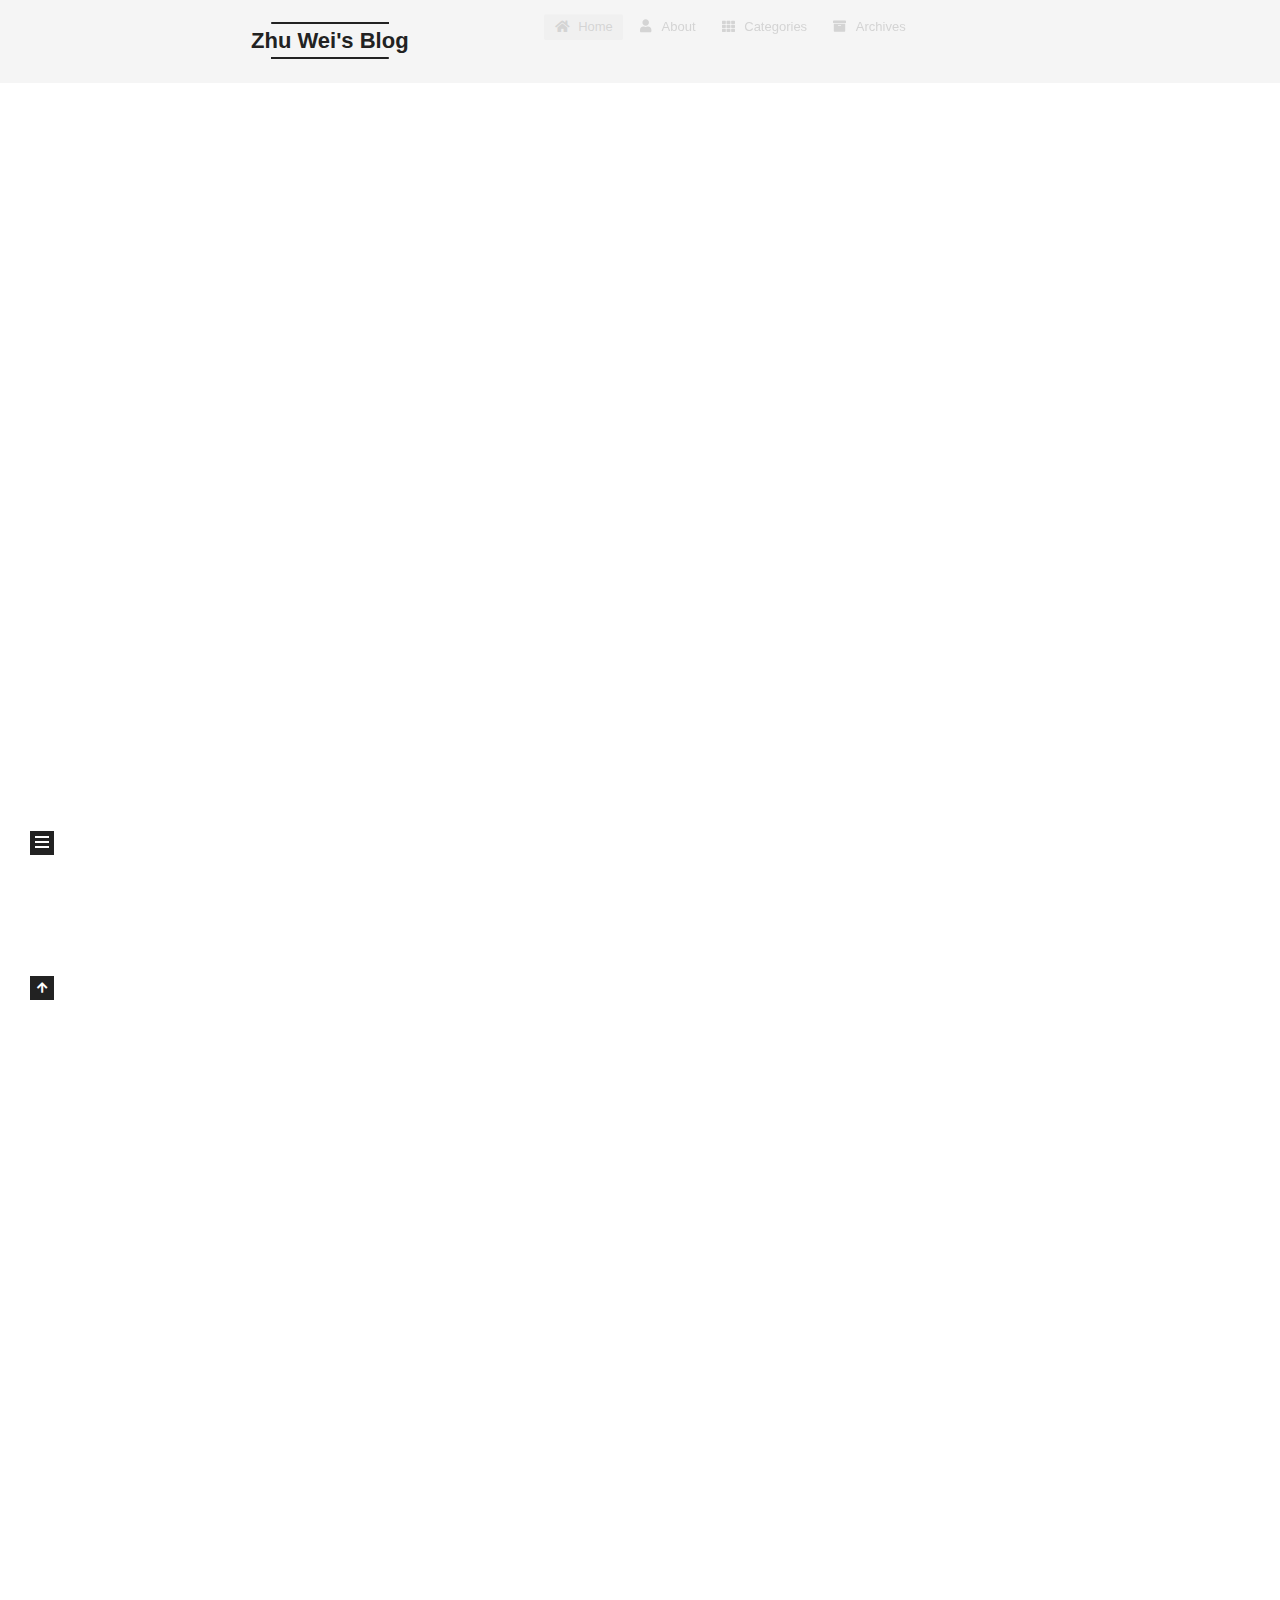
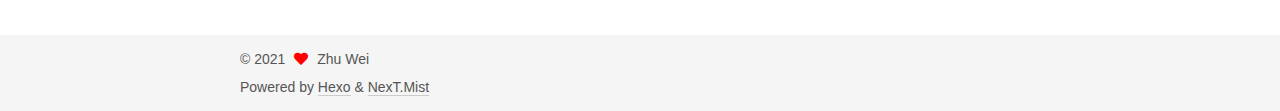
<file: index.html>
<!DOCTYPE html>
<html lang="en">
<head>
  <meta charset="UTF-8">
<meta name="viewport" content="width=device-width, initial-scale=1, maximum-scale=2">
<meta name="theme-color" content="#222">
<meta name="generator" content="Hexo 5.4.0">
  <link rel="apple-touch-icon" sizes="180x180" href="/images/apple-touch-icon-next.png">
  <link rel="icon" type="image/png" sizes="32x32" href="/images/favicon-32x32-next.png">
  <link rel="icon" type="image/png" sizes="16x16" href="/images/favicon-16x16-next.png">
  <link rel="mask-icon" href="/images/logo.svg" color="#222">

<link rel="stylesheet" href="/css/main.css">


<link rel="stylesheet" href="/lib/font-awesome/css/all.min.css">

<script id="hexo-configurations">
    var NexT = window.NexT || {};
    var CONFIG = {"hostname":"example.com","root":"/","scheme":"Mist","version":"7.8.0","exturl":false,"sidebar":{"position":"left","display":"post","padding":18,"offset":12,"onmobile":false},"copycode":{"enable":false,"show_result":false,"style":null},"back2top":{"enable":true,"sidebar":false,"scrollpercent":false},"bookmark":{"enable":false,"color":"#222","save":"auto"},"fancybox":false,"mediumzoom":false,"lazyload":false,"pangu":false,"comments":{"style":"tabs","active":null,"storage":true,"lazyload":false,"nav":null},"algolia":{"hits":{"per_page":10},"labels":{"input_placeholder":"Search for Posts","hits_empty":"We didn't find any results for the search: ${query}","hits_stats":"${hits} results found in ${time} ms"}},"localsearch":{"enable":false,"trigger":"auto","top_n_per_article":1,"unescape":false,"preload":false},"motion":{"enable":true,"async":false,"transition":{"post_block":"fadeIn","post_header":"slideDownIn","post_body":"slideDownIn","coll_header":"slideLeftIn","sidebar":"slideUpIn"}}};
  </script>

  <meta name="description" content="Happy Coding">
<meta property="og:type" content="website">
<meta property="og:title" content="Zhu Wei&#39;s Blog">
<meta property="og:url" content="http://example.com/index.html">
<meta property="og:site_name" content="Zhu Wei&#39;s Blog">
<meta property="og:description" content="Happy Coding">
<meta property="og:locale" content="en_US">
<meta property="article:author" content="Zhu Wei">
<meta name="twitter:card" content="summary">

<link rel="canonical" href="http://example.com/">


<script id="page-configurations">
  // https://hexo.io/docs/variables.html
  CONFIG.page = {
    sidebar: "",
    isHome : true,
    isPost : false,
    lang   : 'en'
  };
</script>

  <title>Zhu Wei's Blog</title>
  






  <noscript>
  <style>
  .use-motion .brand,
  .use-motion .menu-item,
  .sidebar-inner,
  .use-motion .post-block,
  .use-motion .pagination,
  .use-motion .comments,
  .use-motion .post-header,
  .use-motion .post-body,
  .use-motion .collection-header { opacity: initial; }

  .use-motion .site-title,
  .use-motion .site-subtitle {
    opacity: initial;
    top: initial;
  }

  .use-motion .logo-line-before i { left: initial; }
  .use-motion .logo-line-after i { right: initial; }
  </style>
</noscript>

</head>

<body itemscope itemtype="http://schema.org/WebPage">
  <div class="container use-motion">
    <div class="headband"></div>

    <header class="header" itemscope itemtype="http://schema.org/WPHeader">
      <div class="header-inner"><div class="site-brand-container">
  <div class="site-nav-toggle">
    <div class="toggle" aria-label="Toggle navigation bar">
      <span class="toggle-line toggle-line-first"></span>
      <span class="toggle-line toggle-line-middle"></span>
      <span class="toggle-line toggle-line-last"></span>
    </div>
  </div>

  <div class="site-meta">

    <a href="/" class="brand" rel="start">
      <span class="logo-line-before"><i></i></span>
      <h1 class="site-title">Zhu Wei's Blog</h1>
      <span class="logo-line-after"><i></i></span>
    </a>
  </div>

  <div class="site-nav-right">
    <div class="toggle popup-trigger">
    </div>
  </div>
</div>




<nav class="site-nav">
  <ul id="menu" class="main-menu menu">
        <li class="menu-item menu-item-home">

    <a href="/" rel="section"><i class="fa fa-home fa-fw"></i>Home</a>

  </li>
        <li class="menu-item menu-item-about">

    <a href="/about/" rel="section"><i class="fa fa-user fa-fw"></i>About</a>

  </li>
        <li class="menu-item menu-item-categories">

    <a href="/categories/" rel="section"><i class="fa fa-th fa-fw"></i>Categories</a>

  </li>
        <li class="menu-item menu-item-archives">

    <a href="/archives/" rel="section"><i class="fa fa-archive fa-fw"></i>Archives</a>

  </li>
  </ul>
</nav>




</div>
    </header>

    
  <div class="back-to-top">
    <i class="fa fa-arrow-up"></i>
    <span>0%</span>
  </div>


    <main class="main">
      <div class="main-inner">
        <div class="content-wrap">
          

          <div class="content index posts-expand">
            
      
  
  
  <article itemscope itemtype="http://schema.org/Article" class="post-block" lang="en">
    <link itemprop="mainEntityOfPage" href="http://example.com/2021/05/04/%E5%8D%9A%E5%AE%A2%E5%90%8D%E5%AD%97/">

    <span hidden itemprop="author" itemscope itemtype="http://schema.org/Person">
      <meta itemprop="image" content="/images/avatar.gif">
      <meta itemprop="name" content="Zhu Wei">
      <meta itemprop="description" content="Happy Coding">
    </span>

    <span hidden itemprop="publisher" itemscope itemtype="http://schema.org/Organization">
      <meta itemprop="name" content="Zhu Wei's Blog">
    </span>
      <header class="post-header">
        <h2 class="post-title" itemprop="name headline">
          
            <a href="/2021/05/04/%E5%8D%9A%E5%AE%A2%E5%90%8D%E5%AD%97/" class="post-title-link" itemprop="url">博客名字</a>
        </h2>

        <div class="post-meta">
            <span class="post-meta-item">
              <span class="post-meta-item-icon">
                <i class="far fa-calendar"></i>
              </span>
              <span class="post-meta-item-text">Posted on</span>
              

              <time title="Created: 2021-05-04 10:25:12 / Modified: 10:25:13" itemprop="dateCreated datePublished" datetime="2021-05-04T10:25:12+09:00">2021-05-04</time>
            </span>

          

        </div>
      </header>

    
    
    
    <div class="post-body" itemprop="articleBody">

      
          
      
    </div>

    
    
    
      <footer class="post-footer">
        <div class="post-eof"></div>
      </footer>
  </article>
  
  
  

      
  
  
  <article itemscope itemtype="http://schema.org/Article" class="post-block" lang="en">
    <link itemprop="mainEntityOfPage" href="http://example.com/2021/05/04/test-my-site/">

    <span hidden itemprop="author" itemscope itemtype="http://schema.org/Person">
      <meta itemprop="image" content="/images/avatar.gif">
      <meta itemprop="name" content="Zhu Wei">
      <meta itemprop="description" content="Happy Coding">
    </span>

    <span hidden itemprop="publisher" itemscope itemtype="http://schema.org/Organization">
      <meta itemprop="name" content="Zhu Wei's Blog">
    </span>
      <header class="post-header">
        <h2 class="post-title" itemprop="name headline">
          
            <a href="/2021/05/04/test-my-site/" class="post-title-link" itemprop="url">test_my_site</a>
        </h2>

        <div class="post-meta">
            <span class="post-meta-item">
              <span class="post-meta-item-icon">
                <i class="far fa-calendar"></i>
              </span>
              <span class="post-meta-item-text">Posted on</span>

              <time title="Created: 2021-05-04 09:59:51" itemprop="dateCreated datePublished" datetime="2021-05-04T09:59:51+09:00">2021-05-04</time>
            </span>

          

        </div>
      </header>

    
    
    
    <div class="post-body" itemprop="articleBody">

      
          
      
    </div>

    
    
    
      <footer class="post-footer">
        <div class="post-eof"></div>
      </footer>
  </article>
  
  
  

      
  
  
  <article itemscope itemtype="http://schema.org/Article" class="post-block" lang="en">
    <link itemprop="mainEntityOfPage" href="http://example.com/2021/05/04/hello-world/">

    <span hidden itemprop="author" itemscope itemtype="http://schema.org/Person">
      <meta itemprop="image" content="/images/avatar.gif">
      <meta itemprop="name" content="Zhu Wei">
      <meta itemprop="description" content="Happy Coding">
    </span>

    <span hidden itemprop="publisher" itemscope itemtype="http://schema.org/Organization">
      <meta itemprop="name" content="Zhu Wei's Blog">
    </span>
      <header class="post-header">
        <h2 class="post-title" itemprop="name headline">
          
            <a href="/2021/05/04/hello-world/" class="post-title-link" itemprop="url">Hello World</a>
        </h2>

        <div class="post-meta">
            <span class="post-meta-item">
              <span class="post-meta-item-icon">
                <i class="far fa-calendar"></i>
              </span>
              <span class="post-meta-item-text">Posted on</span>

              <time title="Created: 2021-05-04 09:40:06" itemprop="dateCreated datePublished" datetime="2021-05-04T09:40:06+09:00">2021-05-04</time>
            </span>

          

        </div>
      </header>

    
    
    
    <div class="post-body" itemprop="articleBody">

      
          <p>Welcome to <a target="_blank" rel="noopener" href="https://hexo.io/">Hexo</a>! This is your very first post. Check <a target="_blank" rel="noopener" href="https://hexo.io/docs/">documentation</a> for more info. If you get any problems when using Hexo, you can find the answer in <a target="_blank" rel="noopener" href="https://hexo.io/docs/troubleshooting.html">troubleshooting</a> or you can ask me on <a target="_blank" rel="noopener" href="https://github.com/hexojs/hexo/issues">GitHub</a>.</p>
<h2 id="Quick-Start"><a href="#Quick-Start" class="headerlink" title="Quick Start"></a>Quick Start</h2><h3 id="Create-a-new-post"><a href="#Create-a-new-post" class="headerlink" title="Create a new post"></a>Create a new post</h3><figure class="highlight bash"><table><tr><td class="gutter"><pre><span class="line">1</span><br></pre></td><td class="code"><pre><span class="line">$ hexo new <span class="string">&quot;My New Post&quot;</span></span><br></pre></td></tr></table></figure>

<p>More info: <a target="_blank" rel="noopener" href="https://hexo.io/docs/writing.html">Writing</a></p>
<h3 id="Run-server"><a href="#Run-server" class="headerlink" title="Run server"></a>Run server</h3><figure class="highlight bash"><table><tr><td class="gutter"><pre><span class="line">1</span><br></pre></td><td class="code"><pre><span class="line">$ hexo server</span><br></pre></td></tr></table></figure>

<p>More info: <a target="_blank" rel="noopener" href="https://hexo.io/docs/server.html">Server</a></p>
<h3 id="Generate-static-files"><a href="#Generate-static-files" class="headerlink" title="Generate static files"></a>Generate static files</h3><figure class="highlight bash"><table><tr><td class="gutter"><pre><span class="line">1</span><br></pre></td><td class="code"><pre><span class="line">$ hexo generate</span><br></pre></td></tr></table></figure>

<p>More info: <a target="_blank" rel="noopener" href="https://hexo.io/docs/generating.html">Generating</a></p>
<h3 id="Deploy-to-remote-sites"><a href="#Deploy-to-remote-sites" class="headerlink" title="Deploy to remote sites"></a>Deploy to remote sites</h3><figure class="highlight bash"><table><tr><td class="gutter"><pre><span class="line">1</span><br></pre></td><td class="code"><pre><span class="line">$ hexo deploy</span><br></pre></td></tr></table></figure>

<p>More info: <a target="_blank" rel="noopener" href="https://hexo.io/docs/one-command-deployment.html">Deployment</a></p>

      
    </div>

    
    
    
      <footer class="post-footer">
        <div class="post-eof"></div>
      </footer>
  </article>
  
  
  


  



          </div>
          

<script>
  window.addEventListener('tabs:register', () => {
    let { activeClass } = CONFIG.comments;
    if (CONFIG.comments.storage) {
      activeClass = localStorage.getItem('comments_active') || activeClass;
    }
    if (activeClass) {
      let activeTab = document.querySelector(`a[href="#comment-${activeClass}"]`);
      if (activeTab) {
        activeTab.click();
      }
    }
  });
  if (CONFIG.comments.storage) {
    window.addEventListener('tabs:click', event => {
      if (!event.target.matches('.tabs-comment .tab-content .tab-pane')) return;
      let commentClass = event.target.classList[1];
      localStorage.setItem('comments_active', commentClass);
    });
  }
</script>

        </div>
          
  
  <div class="toggle sidebar-toggle">
    <span class="toggle-line toggle-line-first"></span>
    <span class="toggle-line toggle-line-middle"></span>
    <span class="toggle-line toggle-line-last"></span>
  </div>

  <aside class="sidebar">
    <div class="sidebar-inner">

      <ul class="sidebar-nav motion-element">
        <li class="sidebar-nav-toc">
          Table of Contents
        </li>
        <li class="sidebar-nav-overview">
          Overview
        </li>
      </ul>

      <!--noindex-->
      <div class="post-toc-wrap sidebar-panel">
      </div>
      <!--/noindex-->

      <div class="site-overview-wrap sidebar-panel">
        <div class="site-author motion-element" itemprop="author" itemscope itemtype="http://schema.org/Person">
  <p class="site-author-name" itemprop="name">Zhu Wei</p>
  <div class="site-description" itemprop="description">Happy Coding</div>
</div>
<div class="site-state-wrap motion-element">
  <nav class="site-state">
      <div class="site-state-item site-state-posts">
          <a href="/archives/">
        
          <span class="site-state-item-count">3</span>
          <span class="site-state-item-name">posts</span>
        </a>
      </div>
  </nav>
</div>



      </div>

    </div>
  </aside>
  <div id="sidebar-dimmer"></div>


      </div>
    </main>

    <footer class="footer">
      <div class="footer-inner">
        

        

<div class="copyright">
  
  &copy; 
  <span itemprop="copyrightYear">2021</span>
  <span class="with-love">
    <i class="fa fa-heart"></i>
  </span>
  <span class="author" itemprop="copyrightHolder">Zhu Wei</span>
</div>
  <div class="powered-by">Powered by <a href="https://hexo.io/" class="theme-link" rel="noopener" target="_blank">Hexo</a> & <a href="https://mist.theme-next.org/" class="theme-link" rel="noopener" target="_blank">NexT.Mist</a>
  </div>

        








      </div>
    </footer>
  </div>

  
  <script src="/lib/anime.min.js"></script>
  <script src="/lib/velocity/velocity.min.js"></script>
  <script src="/lib/velocity/velocity.ui.min.js"></script>

<script src="/js/utils.js"></script>

<script src="/js/motion.js"></script>


<script src="/js/schemes/muse.js"></script>


<script src="/js/next-boot.js"></script>




  















  

  

</body>
</html>
</file>
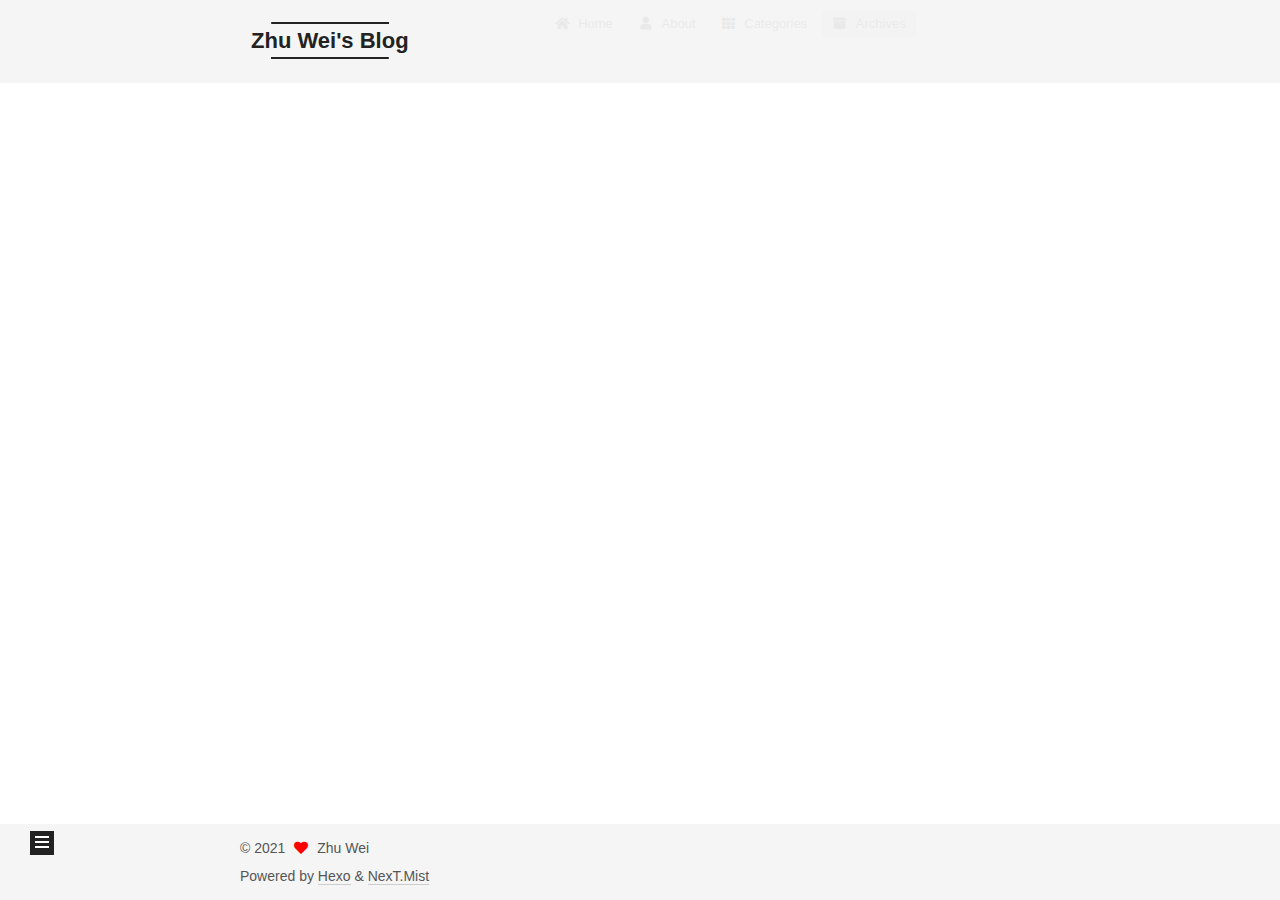
<file: archives/index.html>
<!DOCTYPE html>
<html lang="en">
<head>
  <meta charset="UTF-8">
<meta name="viewport" content="width=device-width, initial-scale=1, maximum-scale=2">
<meta name="theme-color" content="#222">
<meta name="generator" content="Hexo 5.4.0">
  <link rel="apple-touch-icon" sizes="180x180" href="/images/apple-touch-icon-next.png">
  <link rel="icon" type="image/png" sizes="32x32" href="/images/favicon-32x32-next.png">
  <link rel="icon" type="image/png" sizes="16x16" href="/images/favicon-16x16-next.png">
  <link rel="mask-icon" href="/images/logo.svg" color="#222">

<link rel="stylesheet" href="/css/main.css">


<link rel="stylesheet" href="/lib/font-awesome/css/all.min.css">

<script id="hexo-configurations">
    var NexT = window.NexT || {};
    var CONFIG = {"hostname":"example.com","root":"/","scheme":"Mist","version":"7.8.0","exturl":false,"sidebar":{"position":"left","display":"post","padding":18,"offset":12,"onmobile":false},"copycode":{"enable":false,"show_result":false,"style":null},"back2top":{"enable":true,"sidebar":false,"scrollpercent":false},"bookmark":{"enable":false,"color":"#222","save":"auto"},"fancybox":false,"mediumzoom":false,"lazyload":false,"pangu":false,"comments":{"style":"tabs","active":null,"storage":true,"lazyload":false,"nav":null},"algolia":{"hits":{"per_page":10},"labels":{"input_placeholder":"Search for Posts","hits_empty":"We didn't find any results for the search: ${query}","hits_stats":"${hits} results found in ${time} ms"}},"localsearch":{"enable":false,"trigger":"auto","top_n_per_article":1,"unescape":false,"preload":false},"motion":{"enable":true,"async":false,"transition":{"post_block":"fadeIn","post_header":"slideDownIn","post_body":"slideDownIn","coll_header":"slideLeftIn","sidebar":"slideUpIn"}}};
  </script>

  <meta name="description" content="Happy Coding">
<meta property="og:type" content="website">
<meta property="og:title" content="Zhu Wei&#39;s Blog">
<meta property="og:url" content="http://example.com/archives/index.html">
<meta property="og:site_name" content="Zhu Wei&#39;s Blog">
<meta property="og:description" content="Happy Coding">
<meta property="og:locale" content="en_US">
<meta property="article:author" content="Zhu Wei">
<meta name="twitter:card" content="summary">

<link rel="canonical" href="http://example.com/archives/">


<script id="page-configurations">
  // https://hexo.io/docs/variables.html
  CONFIG.page = {
    sidebar: "",
    isHome : false,
    isPost : false,
    lang   : 'en'
  };
</script>

  <title>Archive | Zhu Wei's Blog</title>
  






  <noscript>
  <style>
  .use-motion .brand,
  .use-motion .menu-item,
  .sidebar-inner,
  .use-motion .post-block,
  .use-motion .pagination,
  .use-motion .comments,
  .use-motion .post-header,
  .use-motion .post-body,
  .use-motion .collection-header { opacity: initial; }

  .use-motion .site-title,
  .use-motion .site-subtitle {
    opacity: initial;
    top: initial;
  }

  .use-motion .logo-line-before i { left: initial; }
  .use-motion .logo-line-after i { right: initial; }
  </style>
</noscript>

</head>

<body itemscope itemtype="http://schema.org/WebPage">
  <div class="container use-motion">
    <div class="headband"></div>

    <header class="header" itemscope itemtype="http://schema.org/WPHeader">
      <div class="header-inner"><div class="site-brand-container">
  <div class="site-nav-toggle">
    <div class="toggle" aria-label="Toggle navigation bar">
      <span class="toggle-line toggle-line-first"></span>
      <span class="toggle-line toggle-line-middle"></span>
      <span class="toggle-line toggle-line-last"></span>
    </div>
  </div>

  <div class="site-meta">

    <a href="/" class="brand" rel="start">
      <span class="logo-line-before"><i></i></span>
      <h1 class="site-title">Zhu Wei's Blog</h1>
      <span class="logo-line-after"><i></i></span>
    </a>
  </div>

  <div class="site-nav-right">
    <div class="toggle popup-trigger">
    </div>
  </div>
</div>




<nav class="site-nav">
  <ul id="menu" class="main-menu menu">
        <li class="menu-item menu-item-home">

    <a href="/" rel="section"><i class="fa fa-home fa-fw"></i>Home</a>

  </li>
        <li class="menu-item menu-item-about">

    <a href="/about/" rel="section"><i class="fa fa-user fa-fw"></i>About</a>

  </li>
        <li class="menu-item menu-item-categories">

    <a href="/categories/" rel="section"><i class="fa fa-th fa-fw"></i>Categories</a>

  </li>
        <li class="menu-item menu-item-archives">

    <a href="/archives/" rel="section"><i class="fa fa-archive fa-fw"></i>Archives</a>

  </li>
  </ul>
</nav>




</div>
    </header>

    
  <div class="back-to-top">
    <i class="fa fa-arrow-up"></i>
    <span>0%</span>
  </div>


    <main class="main">
      <div class="main-inner">
        <div class="content-wrap">
          

          <div class="content archive">
            

  
  
  
  <div class="post-block">
    <div class="posts-collapse">
      <div class="collection-title">
        <span class="collection-header">Um..! 3 posts in total. Keep on posting.</span>
      </div>

      
    <div class="collection-year">
      <span class="collection-header">2021</span>
    </div>

  <article itemscope itemtype="http://schema.org/Article">
    <header class="post-header">

      <div class="post-meta">
        <time itemprop="dateCreated"
              datetime="2021-05-04T10:25:12+09:00"
              content="2021-05-04">
          05-04
        </time>
      </div>

      <div class="post-title">
          <a class="post-title-link" href="/2021/05/04/%E5%8D%9A%E5%AE%A2%E5%90%8D%E5%AD%97/" itemprop="url">
            <span itemprop="name">博客名字</span>
          </a>
      </div>

    </header>
  </article>

  <article itemscope itemtype="http://schema.org/Article">
    <header class="post-header">

      <div class="post-meta">
        <time itemprop="dateCreated"
              datetime="2021-05-04T09:59:51+09:00"
              content="2021-05-04">
          05-04
        </time>
      </div>

      <div class="post-title">
          <a class="post-title-link" href="/2021/05/04/test-my-site/" itemprop="url">
            <span itemprop="name">test_my_site</span>
          </a>
      </div>

    </header>
  </article>

  <article itemscope itemtype="http://schema.org/Article">
    <header class="post-header">

      <div class="post-meta">
        <time itemprop="dateCreated"
              datetime="2021-05-04T09:40:06+09:00"
              content="2021-05-04">
          05-04
        </time>
      </div>

      <div class="post-title">
          <a class="post-title-link" href="/2021/05/04/hello-world/" itemprop="url">
            <span itemprop="name">Hello World</span>
          </a>
      </div>

    </header>
  </article>


    </div>
  </div>
  
  
  

  



          </div>
          

<script>
  window.addEventListener('tabs:register', () => {
    let { activeClass } = CONFIG.comments;
    if (CONFIG.comments.storage) {
      activeClass = localStorage.getItem('comments_active') || activeClass;
    }
    if (activeClass) {
      let activeTab = document.querySelector(`a[href="#comment-${activeClass}"]`);
      if (activeTab) {
        activeTab.click();
      }
    }
  });
  if (CONFIG.comments.storage) {
    window.addEventListener('tabs:click', event => {
      if (!event.target.matches('.tabs-comment .tab-content .tab-pane')) return;
      let commentClass = event.target.classList[1];
      localStorage.setItem('comments_active', commentClass);
    });
  }
</script>

        </div>
          
  
  <div class="toggle sidebar-toggle">
    <span class="toggle-line toggle-line-first"></span>
    <span class="toggle-line toggle-line-middle"></span>
    <span class="toggle-line toggle-line-last"></span>
  </div>

  <aside class="sidebar">
    <div class="sidebar-inner">

      <ul class="sidebar-nav motion-element">
        <li class="sidebar-nav-toc">
          Table of Contents
        </li>
        <li class="sidebar-nav-overview">
          Overview
        </li>
      </ul>

      <!--noindex-->
      <div class="post-toc-wrap sidebar-panel">
      </div>
      <!--/noindex-->

      <div class="site-overview-wrap sidebar-panel">
        <div class="site-author motion-element" itemprop="author" itemscope itemtype="http://schema.org/Person">
  <p class="site-author-name" itemprop="name">Zhu Wei</p>
  <div class="site-description" itemprop="description">Happy Coding</div>
</div>
<div class="site-state-wrap motion-element">
  <nav class="site-state">
      <div class="site-state-item site-state-posts">
          <a href="/archives/">
        
          <span class="site-state-item-count">3</span>
          <span class="site-state-item-name">posts</span>
        </a>
      </div>
  </nav>
</div>



      </div>

    </div>
  </aside>
  <div id="sidebar-dimmer"></div>


      </div>
    </main>

    <footer class="footer">
      <div class="footer-inner">
        

        

<div class="copyright">
  
  &copy; 
  <span itemprop="copyrightYear">2021</span>
  <span class="with-love">
    <i class="fa fa-heart"></i>
  </span>
  <span class="author" itemprop="copyrightHolder">Zhu Wei</span>
</div>
  <div class="powered-by">Powered by <a href="https://hexo.io/" class="theme-link" rel="noopener" target="_blank">Hexo</a> & <a href="https://mist.theme-next.org/" class="theme-link" rel="noopener" target="_blank">NexT.Mist</a>
  </div>

        








      </div>
    </footer>
  </div>

  
  <script src="/lib/anime.min.js"></script>
  <script src="/lib/velocity/velocity.min.js"></script>
  <script src="/lib/velocity/velocity.ui.min.js"></script>

<script src="/js/utils.js"></script>

<script src="/js/motion.js"></script>


<script src="/js/schemes/muse.js"></script>


<script src="/js/next-boot.js"></script>




  















  

  

</body>
</html>
</file>
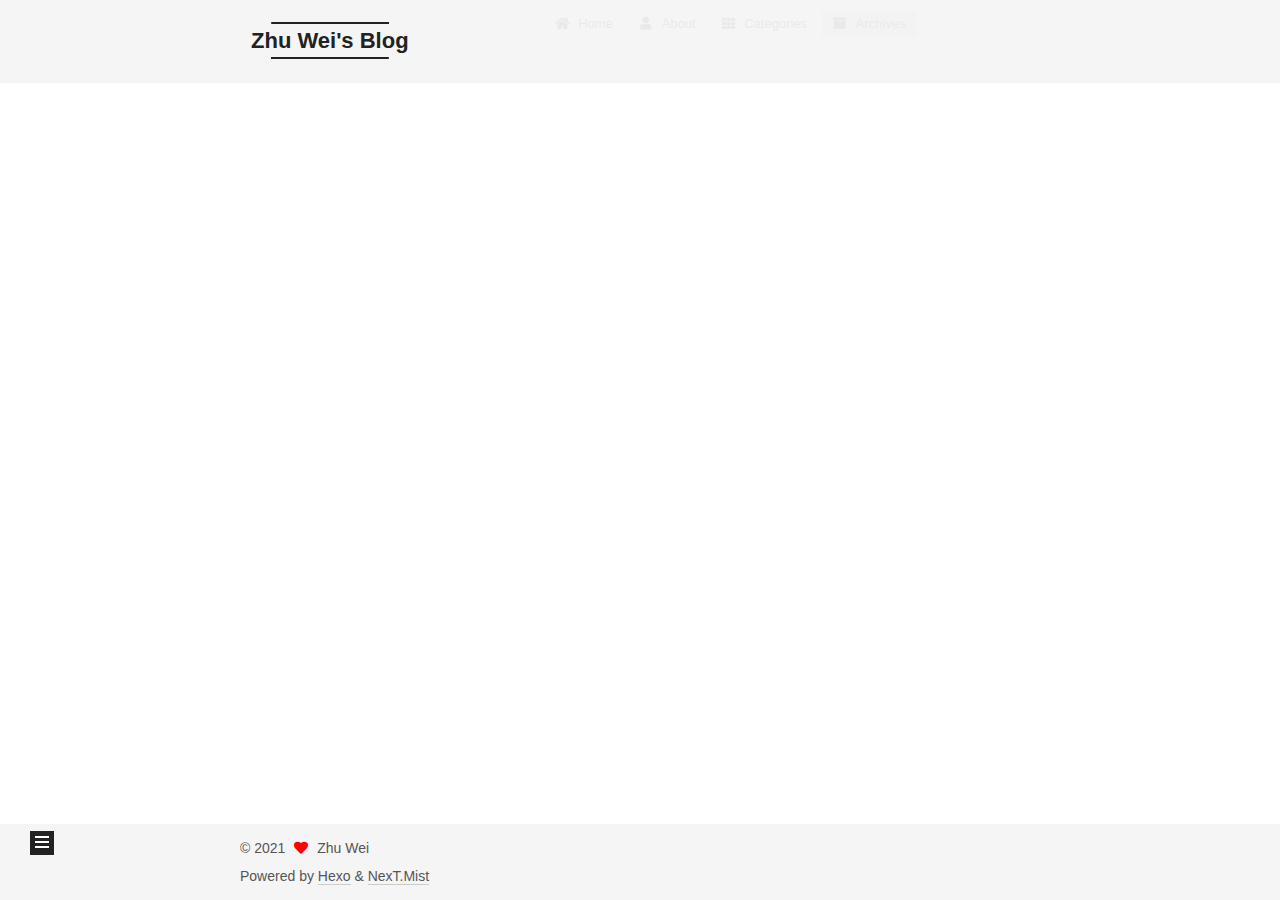
<file: archives/2021/index.html>
<!DOCTYPE html>
<html lang="en">
<head>
  <meta charset="UTF-8">
<meta name="viewport" content="width=device-width, initial-scale=1, maximum-scale=2">
<meta name="theme-color" content="#222">
<meta name="generator" content="Hexo 5.4.0">
  <link rel="apple-touch-icon" sizes="180x180" href="/images/apple-touch-icon-next.png">
  <link rel="icon" type="image/png" sizes="32x32" href="/images/favicon-32x32-next.png">
  <link rel="icon" type="image/png" sizes="16x16" href="/images/favicon-16x16-next.png">
  <link rel="mask-icon" href="/images/logo.svg" color="#222">

<link rel="stylesheet" href="/css/main.css">


<link rel="stylesheet" href="/lib/font-awesome/css/all.min.css">

<script id="hexo-configurations">
    var NexT = window.NexT || {};
    var CONFIG = {"hostname":"example.com","root":"/","scheme":"Mist","version":"7.8.0","exturl":false,"sidebar":{"position":"left","display":"post","padding":18,"offset":12,"onmobile":false},"copycode":{"enable":false,"show_result":false,"style":null},"back2top":{"enable":true,"sidebar":false,"scrollpercent":false},"bookmark":{"enable":false,"color":"#222","save":"auto"},"fancybox":false,"mediumzoom":false,"lazyload":false,"pangu":false,"comments":{"style":"tabs","active":null,"storage":true,"lazyload":false,"nav":null},"algolia":{"hits":{"per_page":10},"labels":{"input_placeholder":"Search for Posts","hits_empty":"We didn't find any results for the search: ${query}","hits_stats":"${hits} results found in ${time} ms"}},"localsearch":{"enable":false,"trigger":"auto","top_n_per_article":1,"unescape":false,"preload":false},"motion":{"enable":true,"async":false,"transition":{"post_block":"fadeIn","post_header":"slideDownIn","post_body":"slideDownIn","coll_header":"slideLeftIn","sidebar":"slideUpIn"}}};
  </script>

  <meta name="description" content="Happy Coding">
<meta property="og:type" content="website">
<meta property="og:title" content="Zhu Wei&#39;s Blog">
<meta property="og:url" content="http://example.com/archives/2021/index.html">
<meta property="og:site_name" content="Zhu Wei&#39;s Blog">
<meta property="og:description" content="Happy Coding">
<meta property="og:locale" content="en_US">
<meta property="article:author" content="Zhu Wei">
<meta name="twitter:card" content="summary">

<link rel="canonical" href="http://example.com/archives/2021/">


<script id="page-configurations">
  // https://hexo.io/docs/variables.html
  CONFIG.page = {
    sidebar: "",
    isHome : false,
    isPost : false,
    lang   : 'en'
  };
</script>

  <title>Archive | Zhu Wei's Blog</title>
  






  <noscript>
  <style>
  .use-motion .brand,
  .use-motion .menu-item,
  .sidebar-inner,
  .use-motion .post-block,
  .use-motion .pagination,
  .use-motion .comments,
  .use-motion .post-header,
  .use-motion .post-body,
  .use-motion .collection-header { opacity: initial; }

  .use-motion .site-title,
  .use-motion .site-subtitle {
    opacity: initial;
    top: initial;
  }

  .use-motion .logo-line-before i { left: initial; }
  .use-motion .logo-line-after i { right: initial; }
  </style>
</noscript>

</head>

<body itemscope itemtype="http://schema.org/WebPage">
  <div class="container use-motion">
    <div class="headband"></div>

    <header class="header" itemscope itemtype="http://schema.org/WPHeader">
      <div class="header-inner"><div class="site-brand-container">
  <div class="site-nav-toggle">
    <div class="toggle" aria-label="Toggle navigation bar">
      <span class="toggle-line toggle-line-first"></span>
      <span class="toggle-line toggle-line-middle"></span>
      <span class="toggle-line toggle-line-last"></span>
    </div>
  </div>

  <div class="site-meta">

    <a href="/" class="brand" rel="start">
      <span class="logo-line-before"><i></i></span>
      <h1 class="site-title">Zhu Wei's Blog</h1>
      <span class="logo-line-after"><i></i></span>
    </a>
  </div>

  <div class="site-nav-right">
    <div class="toggle popup-trigger">
    </div>
  </div>
</div>




<nav class="site-nav">
  <ul id="menu" class="main-menu menu">
        <li class="menu-item menu-item-home">

    <a href="/" rel="section"><i class="fa fa-home fa-fw"></i>Home</a>

  </li>
        <li class="menu-item menu-item-about">

    <a href="/about/" rel="section"><i class="fa fa-user fa-fw"></i>About</a>

  </li>
        <li class="menu-item menu-item-categories">

    <a href="/categories/" rel="section"><i class="fa fa-th fa-fw"></i>Categories</a>

  </li>
        <li class="menu-item menu-item-archives">

    <a href="/archives/" rel="section"><i class="fa fa-archive fa-fw"></i>Archives</a>

  </li>
  </ul>
</nav>




</div>
    </header>

    
  <div class="back-to-top">
    <i class="fa fa-arrow-up"></i>
    <span>0%</span>
  </div>


    <main class="main">
      <div class="main-inner">
        <div class="content-wrap">
          

          <div class="content archive">
            

  
  
  
  <div class="post-block">
    <div class="posts-collapse">
      <div class="collection-title">
        <span class="collection-header">Um..! 3 posts in total. Keep on posting.</span>
      </div>

      
    <div class="collection-year">
      <span class="collection-header">2021</span>
    </div>

  <article itemscope itemtype="http://schema.org/Article">
    <header class="post-header">

      <div class="post-meta">
        <time itemprop="dateCreated"
              datetime="2021-05-04T10:25:12+09:00"
              content="2021-05-04">
          05-04
        </time>
      </div>

      <div class="post-title">
          <a class="post-title-link" href="/2021/05/04/%E5%8D%9A%E5%AE%A2%E5%90%8D%E5%AD%97/" itemprop="url">
            <span itemprop="name">博客名字</span>
          </a>
      </div>

    </header>
  </article>

  <article itemscope itemtype="http://schema.org/Article">
    <header class="post-header">

      <div class="post-meta">
        <time itemprop="dateCreated"
              datetime="2021-05-04T09:59:51+09:00"
              content="2021-05-04">
          05-04
        </time>
      </div>

      <div class="post-title">
          <a class="post-title-link" href="/2021/05/04/test-my-site/" itemprop="url">
            <span itemprop="name">test_my_site</span>
          </a>
      </div>

    </header>
  </article>

  <article itemscope itemtype="http://schema.org/Article">
    <header class="post-header">

      <div class="post-meta">
        <time itemprop="dateCreated"
              datetime="2021-05-04T09:40:06+09:00"
              content="2021-05-04">
          05-04
        </time>
      </div>

      <div class="post-title">
          <a class="post-title-link" href="/2021/05/04/hello-world/" itemprop="url">
            <span itemprop="name">Hello World</span>
          </a>
      </div>

    </header>
  </article>


    </div>
  </div>
  
  
  

  



          </div>
          

<script>
  window.addEventListener('tabs:register', () => {
    let { activeClass } = CONFIG.comments;
    if (CONFIG.comments.storage) {
      activeClass = localStorage.getItem('comments_active') || activeClass;
    }
    if (activeClass) {
      let activeTab = document.querySelector(`a[href="#comment-${activeClass}"]`);
      if (activeTab) {
        activeTab.click();
      }
    }
  });
  if (CONFIG.comments.storage) {
    window.addEventListener('tabs:click', event => {
      if (!event.target.matches('.tabs-comment .tab-content .tab-pane')) return;
      let commentClass = event.target.classList[1];
      localStorage.setItem('comments_active', commentClass);
    });
  }
</script>

        </div>
          
  
  <div class="toggle sidebar-toggle">
    <span class="toggle-line toggle-line-first"></span>
    <span class="toggle-line toggle-line-middle"></span>
    <span class="toggle-line toggle-line-last"></span>
  </div>

  <aside class="sidebar">
    <div class="sidebar-inner">

      <ul class="sidebar-nav motion-element">
        <li class="sidebar-nav-toc">
          Table of Contents
        </li>
        <li class="sidebar-nav-overview">
          Overview
        </li>
      </ul>

      <!--noindex-->
      <div class="post-toc-wrap sidebar-panel">
      </div>
      <!--/noindex-->

      <div class="site-overview-wrap sidebar-panel">
        <div class="site-author motion-element" itemprop="author" itemscope itemtype="http://schema.org/Person">
  <p class="site-author-name" itemprop="name">Zhu Wei</p>
  <div class="site-description" itemprop="description">Happy Coding</div>
</div>
<div class="site-state-wrap motion-element">
  <nav class="site-state">
      <div class="site-state-item site-state-posts">
          <a href="/archives/">
        
          <span class="site-state-item-count">3</span>
          <span class="site-state-item-name">posts</span>
        </a>
      </div>
  </nav>
</div>



      </div>

    </div>
  </aside>
  <div id="sidebar-dimmer"></div>


      </div>
    </main>

    <footer class="footer">
      <div class="footer-inner">
        

        

<div class="copyright">
  
  &copy; 
  <span itemprop="copyrightYear">2021</span>
  <span class="with-love">
    <i class="fa fa-heart"></i>
  </span>
  <span class="author" itemprop="copyrightHolder">Zhu Wei</span>
</div>
  <div class="powered-by">Powered by <a href="https://hexo.io/" class="theme-link" rel="noopener" target="_blank">Hexo</a> & <a href="https://mist.theme-next.org/" class="theme-link" rel="noopener" target="_blank">NexT.Mist</a>
  </div>

        








      </div>
    </footer>
  </div>

  
  <script src="/lib/anime.min.js"></script>
  <script src="/lib/velocity/velocity.min.js"></script>
  <script src="/lib/velocity/velocity.ui.min.js"></script>

<script src="/js/utils.js"></script>

<script src="/js/motion.js"></script>


<script src="/js/schemes/muse.js"></script>


<script src="/js/next-boot.js"></script>




  















  

  

</body>
</html>
</file>
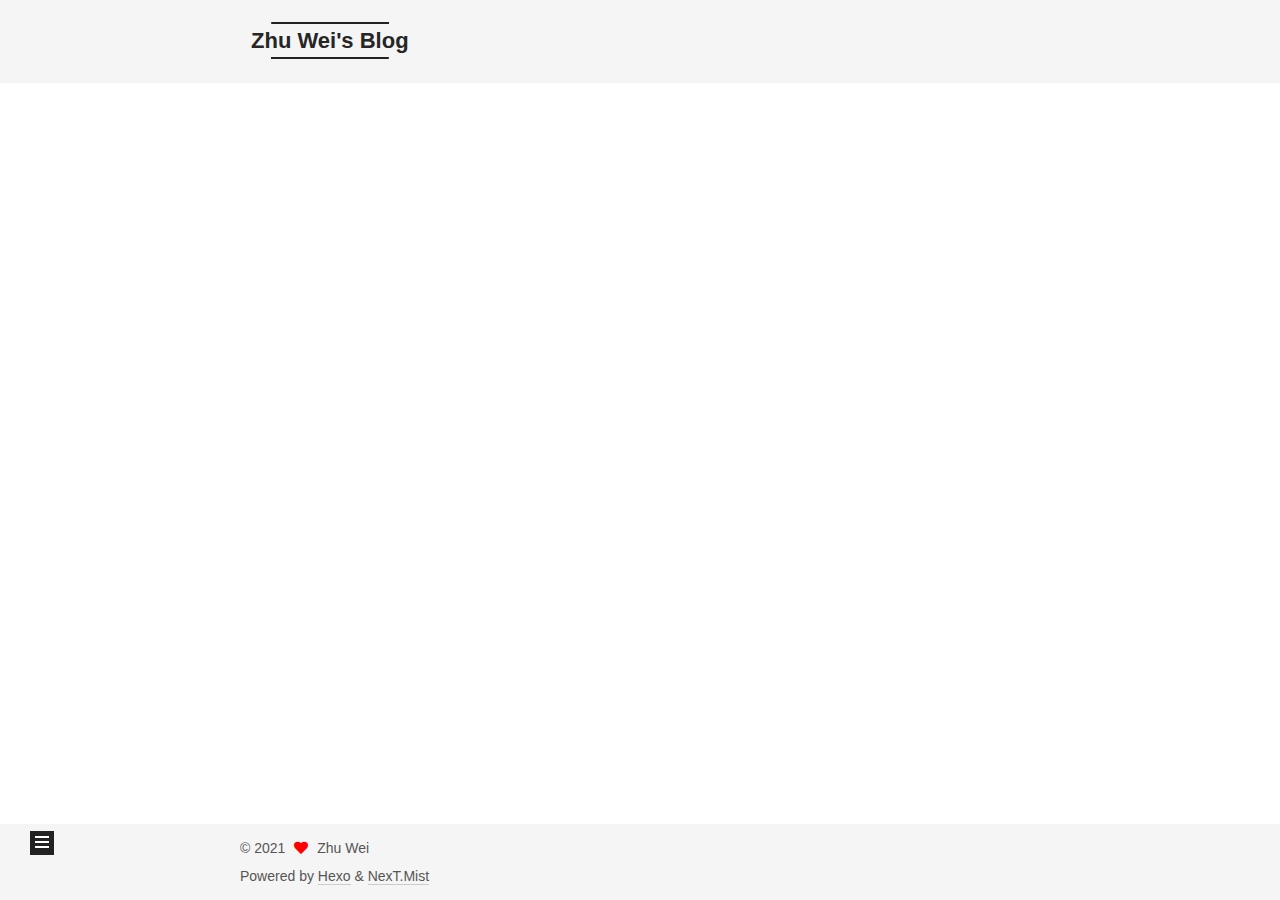
<file: archives/2021/05/index.html>
<!DOCTYPE html>
<html lang="en">
<head>
  <meta charset="UTF-8">
<meta name="viewport" content="width=device-width, initial-scale=1, maximum-scale=2">
<meta name="theme-color" content="#222">
<meta name="generator" content="Hexo 5.4.0">
  <link rel="apple-touch-icon" sizes="180x180" href="/images/apple-touch-icon-next.png">
  <link rel="icon" type="image/png" sizes="32x32" href="/images/favicon-32x32-next.png">
  <link rel="icon" type="image/png" sizes="16x16" href="/images/favicon-16x16-next.png">
  <link rel="mask-icon" href="/images/logo.svg" color="#222">

<link rel="stylesheet" href="/css/main.css">


<link rel="stylesheet" href="/lib/font-awesome/css/all.min.css">

<script id="hexo-configurations">
    var NexT = window.NexT || {};
    var CONFIG = {"hostname":"example.com","root":"/","scheme":"Mist","version":"7.8.0","exturl":false,"sidebar":{"position":"left","display":"post","padding":18,"offset":12,"onmobile":false},"copycode":{"enable":false,"show_result":false,"style":null},"back2top":{"enable":true,"sidebar":false,"scrollpercent":false},"bookmark":{"enable":false,"color":"#222","save":"auto"},"fancybox":false,"mediumzoom":false,"lazyload":false,"pangu":false,"comments":{"style":"tabs","active":null,"storage":true,"lazyload":false,"nav":null},"algolia":{"hits":{"per_page":10},"labels":{"input_placeholder":"Search for Posts","hits_empty":"We didn't find any results for the search: ${query}","hits_stats":"${hits} results found in ${time} ms"}},"localsearch":{"enable":false,"trigger":"auto","top_n_per_article":1,"unescape":false,"preload":false},"motion":{"enable":true,"async":false,"transition":{"post_block":"fadeIn","post_header":"slideDownIn","post_body":"slideDownIn","coll_header":"slideLeftIn","sidebar":"slideUpIn"}}};
  </script>

  <meta name="description" content="Happy Coding">
<meta property="og:type" content="website">
<meta property="og:title" content="Zhu Wei&#39;s Blog">
<meta property="og:url" content="http://example.com/archives/2021/05/index.html">
<meta property="og:site_name" content="Zhu Wei&#39;s Blog">
<meta property="og:description" content="Happy Coding">
<meta property="og:locale" content="en_US">
<meta property="article:author" content="Zhu Wei">
<meta name="twitter:card" content="summary">

<link rel="canonical" href="http://example.com/archives/2021/05/">


<script id="page-configurations">
  // https://hexo.io/docs/variables.html
  CONFIG.page = {
    sidebar: "",
    isHome : false,
    isPost : false,
    lang   : 'en'
  };
</script>

  <title>Archive | Zhu Wei's Blog</title>
  






  <noscript>
  <style>
  .use-motion .brand,
  .use-motion .menu-item,
  .sidebar-inner,
  .use-motion .post-block,
  .use-motion .pagination,
  .use-motion .comments,
  .use-motion .post-header,
  .use-motion .post-body,
  .use-motion .collection-header { opacity: initial; }

  .use-motion .site-title,
  .use-motion .site-subtitle {
    opacity: initial;
    top: initial;
  }

  .use-motion .logo-line-before i { left: initial; }
  .use-motion .logo-line-after i { right: initial; }
  </style>
</noscript>

</head>

<body itemscope itemtype="http://schema.org/WebPage">
  <div class="container use-motion">
    <div class="headband"></div>

    <header class="header" itemscope itemtype="http://schema.org/WPHeader">
      <div class="header-inner"><div class="site-brand-container">
  <div class="site-nav-toggle">
    <div class="toggle" aria-label="Toggle navigation bar">
      <span class="toggle-line toggle-line-first"></span>
      <span class="toggle-line toggle-line-middle"></span>
      <span class="toggle-line toggle-line-last"></span>
    </div>
  </div>

  <div class="site-meta">

    <a href="/" class="brand" rel="start">
      <span class="logo-line-before"><i></i></span>
      <h1 class="site-title">Zhu Wei's Blog</h1>
      <span class="logo-line-after"><i></i></span>
    </a>
  </div>

  <div class="site-nav-right">
    <div class="toggle popup-trigger">
    </div>
  </div>
</div>




<nav class="site-nav">
  <ul id="menu" class="main-menu menu">
        <li class="menu-item menu-item-home">

    <a href="/" rel="section"><i class="fa fa-home fa-fw"></i>Home</a>

  </li>
        <li class="menu-item menu-item-about">

    <a href="/about/" rel="section"><i class="fa fa-user fa-fw"></i>About</a>

  </li>
        <li class="menu-item menu-item-categories">

    <a href="/categories/" rel="section"><i class="fa fa-th fa-fw"></i>Categories</a>

  </li>
        <li class="menu-item menu-item-archives">

    <a href="/archives/" rel="section"><i class="fa fa-archive fa-fw"></i>Archives</a>

  </li>
  </ul>
</nav>




</div>
    </header>

    
  <div class="back-to-top">
    <i class="fa fa-arrow-up"></i>
    <span>0%</span>
  </div>


    <main class="main">
      <div class="main-inner">
        <div class="content-wrap">
          

          <div class="content archive">
            

  
  
  
  <div class="post-block">
    <div class="posts-collapse">
      <div class="collection-title">
        <span class="collection-header">Um..! 3 posts in total. Keep on posting.</span>
      </div>

      
    <div class="collection-year">
      <span class="collection-header">2021</span>
    </div>

  <article itemscope itemtype="http://schema.org/Article">
    <header class="post-header">

      <div class="post-meta">
        <time itemprop="dateCreated"
              datetime="2021-05-04T10:25:12+09:00"
              content="2021-05-04">
          05-04
        </time>
      </div>

      <div class="post-title">
          <a class="post-title-link" href="/2021/05/04/%E5%8D%9A%E5%AE%A2%E5%90%8D%E5%AD%97/" itemprop="url">
            <span itemprop="name">博客名字</span>
          </a>
      </div>

    </header>
  </article>

  <article itemscope itemtype="http://schema.org/Article">
    <header class="post-header">

      <div class="post-meta">
        <time itemprop="dateCreated"
              datetime="2021-05-04T09:59:51+09:00"
              content="2021-05-04">
          05-04
        </time>
      </div>

      <div class="post-title">
          <a class="post-title-link" href="/2021/05/04/test-my-site/" itemprop="url">
            <span itemprop="name">test_my_site</span>
          </a>
      </div>

    </header>
  </article>

  <article itemscope itemtype="http://schema.org/Article">
    <header class="post-header">

      <div class="post-meta">
        <time itemprop="dateCreated"
              datetime="2021-05-04T09:40:06+09:00"
              content="2021-05-04">
          05-04
        </time>
      </div>

      <div class="post-title">
          <a class="post-title-link" href="/2021/05/04/hello-world/" itemprop="url">
            <span itemprop="name">Hello World</span>
          </a>
      </div>

    </header>
  </article>


    </div>
  </div>
  
  
  

  



          </div>
          

<script>
  window.addEventListener('tabs:register', () => {
    let { activeClass } = CONFIG.comments;
    if (CONFIG.comments.storage) {
      activeClass = localStorage.getItem('comments_active') || activeClass;
    }
    if (activeClass) {
      let activeTab = document.querySelector(`a[href="#comment-${activeClass}"]`);
      if (activeTab) {
        activeTab.click();
      }
    }
  });
  if (CONFIG.comments.storage) {
    window.addEventListener('tabs:click', event => {
      if (!event.target.matches('.tabs-comment .tab-content .tab-pane')) return;
      let commentClass = event.target.classList[1];
      localStorage.setItem('comments_active', commentClass);
    });
  }
</script>

        </div>
          
  
  <div class="toggle sidebar-toggle">
    <span class="toggle-line toggle-line-first"></span>
    <span class="toggle-line toggle-line-middle"></span>
    <span class="toggle-line toggle-line-last"></span>
  </div>

  <aside class="sidebar">
    <div class="sidebar-inner">

      <ul class="sidebar-nav motion-element">
        <li class="sidebar-nav-toc">
          Table of Contents
        </li>
        <li class="sidebar-nav-overview">
          Overview
        </li>
      </ul>

      <!--noindex-->
      <div class="post-toc-wrap sidebar-panel">
      </div>
      <!--/noindex-->

      <div class="site-overview-wrap sidebar-panel">
        <div class="site-author motion-element" itemprop="author" itemscope itemtype="http://schema.org/Person">
  <p class="site-author-name" itemprop="name">Zhu Wei</p>
  <div class="site-description" itemprop="description">Happy Coding</div>
</div>
<div class="site-state-wrap motion-element">
  <nav class="site-state">
      <div class="site-state-item site-state-posts">
          <a href="/archives/">
        
          <span class="site-state-item-count">3</span>
          <span class="site-state-item-name">posts</span>
        </a>
      </div>
  </nav>
</div>



      </div>

    </div>
  </aside>
  <div id="sidebar-dimmer"></div>


      </div>
    </main>

    <footer class="footer">
      <div class="footer-inner">
        

        

<div class="copyright">
  
  &copy; 
  <span itemprop="copyrightYear">2021</span>
  <span class="with-love">
    <i class="fa fa-heart"></i>
  </span>
  <span class="author" itemprop="copyrightHolder">Zhu Wei</span>
</div>
  <div class="powered-by">Powered by <a href="https://hexo.io/" class="theme-link" rel="noopener" target="_blank">Hexo</a> & <a href="https://mist.theme-next.org/" class="theme-link" rel="noopener" target="_blank">NexT.Mist</a>
  </div>

        








      </div>
    </footer>
  </div>

  
  <script src="/lib/anime.min.js"></script>
  <script src="/lib/velocity/velocity.min.js"></script>
  <script src="/lib/velocity/velocity.ui.min.js"></script>

<script src="/js/utils.js"></script>

<script src="/js/motion.js"></script>


<script src="/js/schemes/muse.js"></script>


<script src="/js/next-boot.js"></script>




  















  

  

</body>
</html>
</file>
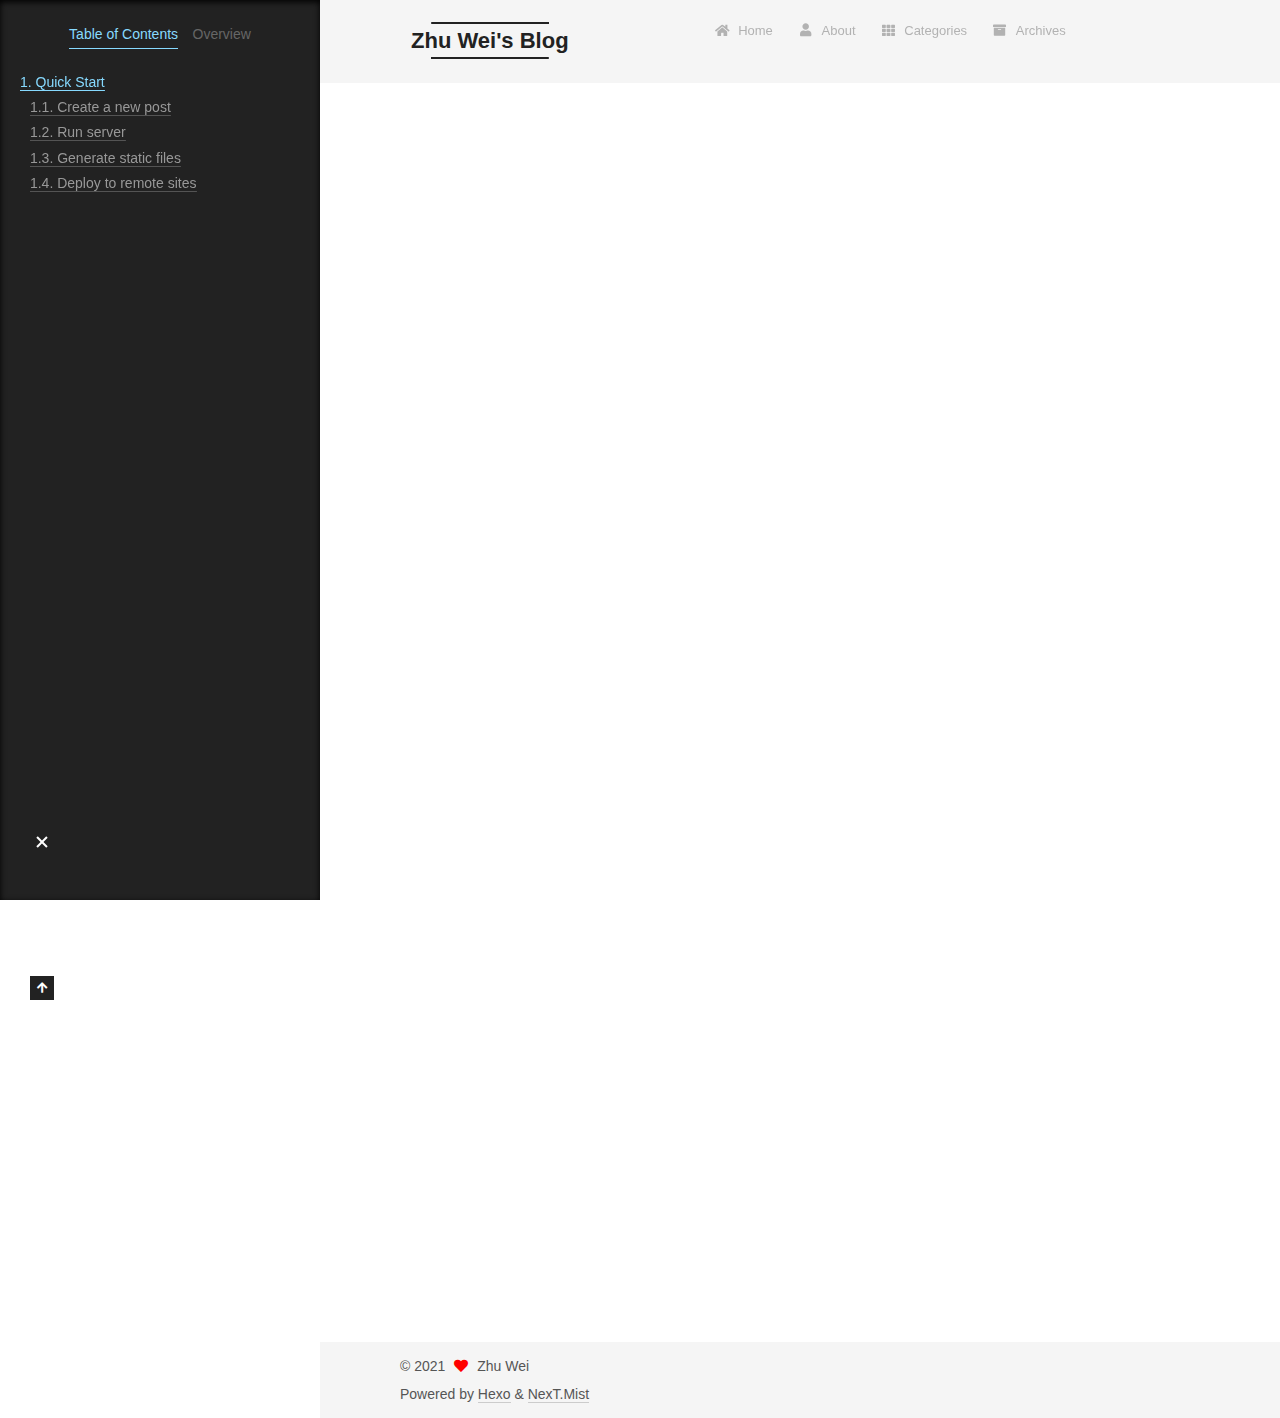
<file: 2021/05/04/hello-world/index.html>
<!DOCTYPE html>
<html lang="en">
<head>
  <meta charset="UTF-8">
<meta name="viewport" content="width=device-width, initial-scale=1, maximum-scale=2">
<meta name="theme-color" content="#222">
<meta name="generator" content="Hexo 5.4.0">
  <link rel="apple-touch-icon" sizes="180x180" href="/images/apple-touch-icon-next.png">
  <link rel="icon" type="image/png" sizes="32x32" href="/images/favicon-32x32-next.png">
  <link rel="icon" type="image/png" sizes="16x16" href="/images/favicon-16x16-next.png">
  <link rel="mask-icon" href="/images/logo.svg" color="#222">

<link rel="stylesheet" href="/css/main.css">


<link rel="stylesheet" href="/lib/font-awesome/css/all.min.css">

<script id="hexo-configurations">
    var NexT = window.NexT || {};
    var CONFIG = {"hostname":"example.com","root":"/","scheme":"Mist","version":"7.8.0","exturl":false,"sidebar":{"position":"left","display":"post","padding":18,"offset":12,"onmobile":false},"copycode":{"enable":false,"show_result":false,"style":null},"back2top":{"enable":true,"sidebar":false,"scrollpercent":false},"bookmark":{"enable":false,"color":"#222","save":"auto"},"fancybox":false,"mediumzoom":false,"lazyload":false,"pangu":false,"comments":{"style":"tabs","active":null,"storage":true,"lazyload":false,"nav":null},"algolia":{"hits":{"per_page":10},"labels":{"input_placeholder":"Search for Posts","hits_empty":"We didn't find any results for the search: ${query}","hits_stats":"${hits} results found in ${time} ms"}},"localsearch":{"enable":false,"trigger":"auto","top_n_per_article":1,"unescape":false,"preload":false},"motion":{"enable":true,"async":false,"transition":{"post_block":"fadeIn","post_header":"slideDownIn","post_body":"slideDownIn","coll_header":"slideLeftIn","sidebar":"slideUpIn"}}};
  </script>

  <meta name="description" content="Welcome to Hexo! This is your very first post. Check documentation for more info. If you get any problems when using Hexo, you can find the answer in troubleshooting or you can ask me on GitHub. Quick">
<meta property="og:type" content="article">
<meta property="og:title" content="Hello World">
<meta property="og:url" content="http://example.com/2021/05/04/hello-world/index.html">
<meta property="og:site_name" content="Zhu Wei&#39;s Blog">
<meta property="og:description" content="Welcome to Hexo! This is your very first post. Check documentation for more info. If you get any problems when using Hexo, you can find the answer in troubleshooting or you can ask me on GitHub. Quick">
<meta property="og:locale" content="en_US">
<meta property="article:published_time" content="2021-05-04T00:40:06.154Z">
<meta property="article:modified_time" content="2021-05-04T00:40:06.154Z">
<meta property="article:author" content="Zhu Wei">
<meta name="twitter:card" content="summary">

<link rel="canonical" href="http://example.com/2021/05/04/hello-world/">


<script id="page-configurations">
  // https://hexo.io/docs/variables.html
  CONFIG.page = {
    sidebar: "",
    isHome : false,
    isPost : true,
    lang   : 'en'
  };
</script>

  <title>Hello World | Zhu Wei's Blog</title>
  






  <noscript>
  <style>
  .use-motion .brand,
  .use-motion .menu-item,
  .sidebar-inner,
  .use-motion .post-block,
  .use-motion .pagination,
  .use-motion .comments,
  .use-motion .post-header,
  .use-motion .post-body,
  .use-motion .collection-header { opacity: initial; }

  .use-motion .site-title,
  .use-motion .site-subtitle {
    opacity: initial;
    top: initial;
  }

  .use-motion .logo-line-before i { left: initial; }
  .use-motion .logo-line-after i { right: initial; }
  </style>
</noscript>

</head>

<body itemscope itemtype="http://schema.org/WebPage">
  <div class="container use-motion">
    <div class="headband"></div>

    <header class="header" itemscope itemtype="http://schema.org/WPHeader">
      <div class="header-inner"><div class="site-brand-container">
  <div class="site-nav-toggle">
    <div class="toggle" aria-label="Toggle navigation bar">
      <span class="toggle-line toggle-line-first"></span>
      <span class="toggle-line toggle-line-middle"></span>
      <span class="toggle-line toggle-line-last"></span>
    </div>
  </div>

  <div class="site-meta">

    <a href="/" class="brand" rel="start">
      <span class="logo-line-before"><i></i></span>
      <h1 class="site-title">Zhu Wei's Blog</h1>
      <span class="logo-line-after"><i></i></span>
    </a>
  </div>

  <div class="site-nav-right">
    <div class="toggle popup-trigger">
    </div>
  </div>
</div>




<nav class="site-nav">
  <ul id="menu" class="main-menu menu">
        <li class="menu-item menu-item-home">

    <a href="/" rel="section"><i class="fa fa-home fa-fw"></i>Home</a>

  </li>
        <li class="menu-item menu-item-about">

    <a href="/about/" rel="section"><i class="fa fa-user fa-fw"></i>About</a>

  </li>
        <li class="menu-item menu-item-categories">

    <a href="/categories/" rel="section"><i class="fa fa-th fa-fw"></i>Categories</a>

  </li>
        <li class="menu-item menu-item-archives">

    <a href="/archives/" rel="section"><i class="fa fa-archive fa-fw"></i>Archives</a>

  </li>
  </ul>
</nav>




</div>
    </header>

    
  <div class="back-to-top">
    <i class="fa fa-arrow-up"></i>
    <span>0%</span>
  </div>


    <main class="main">
      <div class="main-inner">
        <div class="content-wrap">
          

          <div class="content post posts-expand">
            

    
  
  
  <article itemscope itemtype="http://schema.org/Article" class="post-block" lang="en">
    <link itemprop="mainEntityOfPage" href="http://example.com/2021/05/04/hello-world/">

    <span hidden itemprop="author" itemscope itemtype="http://schema.org/Person">
      <meta itemprop="image" content="/images/avatar.gif">
      <meta itemprop="name" content="Zhu Wei">
      <meta itemprop="description" content="Happy Coding">
    </span>

    <span hidden itemprop="publisher" itemscope itemtype="http://schema.org/Organization">
      <meta itemprop="name" content="Zhu Wei's Blog">
    </span>
      <header class="post-header">
        <h1 class="post-title" itemprop="name headline">
          Hello World
        </h1>

        <div class="post-meta">
            <span class="post-meta-item">
              <span class="post-meta-item-icon">
                <i class="far fa-calendar"></i>
              </span>
              <span class="post-meta-item-text">Posted on</span>

              <time title="Created: 2021-05-04 09:40:06" itemprop="dateCreated datePublished" datetime="2021-05-04T09:40:06+09:00">2021-05-04</time>
            </span>

          

        </div>
      </header>

    
    
    
    <div class="post-body" itemprop="articleBody">

      
        <p>Welcome to <a target="_blank" rel="noopener" href="https://hexo.io/">Hexo</a>! This is your very first post. Check <a target="_blank" rel="noopener" href="https://hexo.io/docs/">documentation</a> for more info. If you get any problems when using Hexo, you can find the answer in <a target="_blank" rel="noopener" href="https://hexo.io/docs/troubleshooting.html">troubleshooting</a> or you can ask me on <a target="_blank" rel="noopener" href="https://github.com/hexojs/hexo/issues">GitHub</a>.</p>
<h2 id="Quick-Start"><a href="#Quick-Start" class="headerlink" title="Quick Start"></a>Quick Start</h2><h3 id="Create-a-new-post"><a href="#Create-a-new-post" class="headerlink" title="Create a new post"></a>Create a new post</h3><figure class="highlight bash"><table><tr><td class="gutter"><pre><span class="line">1</span><br></pre></td><td class="code"><pre><span class="line">$ hexo new <span class="string">&quot;My New Post&quot;</span></span><br></pre></td></tr></table></figure>

<p>More info: <a target="_blank" rel="noopener" href="https://hexo.io/docs/writing.html">Writing</a></p>
<h3 id="Run-server"><a href="#Run-server" class="headerlink" title="Run server"></a>Run server</h3><figure class="highlight bash"><table><tr><td class="gutter"><pre><span class="line">1</span><br></pre></td><td class="code"><pre><span class="line">$ hexo server</span><br></pre></td></tr></table></figure>

<p>More info: <a target="_blank" rel="noopener" href="https://hexo.io/docs/server.html">Server</a></p>
<h3 id="Generate-static-files"><a href="#Generate-static-files" class="headerlink" title="Generate static files"></a>Generate static files</h3><figure class="highlight bash"><table><tr><td class="gutter"><pre><span class="line">1</span><br></pre></td><td class="code"><pre><span class="line">$ hexo generate</span><br></pre></td></tr></table></figure>

<p>More info: <a target="_blank" rel="noopener" href="https://hexo.io/docs/generating.html">Generating</a></p>
<h3 id="Deploy-to-remote-sites"><a href="#Deploy-to-remote-sites" class="headerlink" title="Deploy to remote sites"></a>Deploy to remote sites</h3><figure class="highlight bash"><table><tr><td class="gutter"><pre><span class="line">1</span><br></pre></td><td class="code"><pre><span class="line">$ hexo deploy</span><br></pre></td></tr></table></figure>

<p>More info: <a target="_blank" rel="noopener" href="https://hexo.io/docs/one-command-deployment.html">Deployment</a></p>

    </div>

    
    
    

      <footer class="post-footer">

        


        
    <div class="post-nav">
      <div class="post-nav-item"></div>
      <div class="post-nav-item">
    <a href="/2021/05/04/test-my-site/" rel="next" title="test_my_site">
      test_my_site <i class="fa fa-chevron-right"></i>
    </a></div>
    </div>
      </footer>
    
  </article>
  
  
  



          </div>
          

<script>
  window.addEventListener('tabs:register', () => {
    let { activeClass } = CONFIG.comments;
    if (CONFIG.comments.storage) {
      activeClass = localStorage.getItem('comments_active') || activeClass;
    }
    if (activeClass) {
      let activeTab = document.querySelector(`a[href="#comment-${activeClass}"]`);
      if (activeTab) {
        activeTab.click();
      }
    }
  });
  if (CONFIG.comments.storage) {
    window.addEventListener('tabs:click', event => {
      if (!event.target.matches('.tabs-comment .tab-content .tab-pane')) return;
      let commentClass = event.target.classList[1];
      localStorage.setItem('comments_active', commentClass);
    });
  }
</script>

        </div>
          
  
  <div class="toggle sidebar-toggle">
    <span class="toggle-line toggle-line-first"></span>
    <span class="toggle-line toggle-line-middle"></span>
    <span class="toggle-line toggle-line-last"></span>
  </div>

  <aside class="sidebar">
    <div class="sidebar-inner">

      <ul class="sidebar-nav motion-element">
        <li class="sidebar-nav-toc">
          Table of Contents
        </li>
        <li class="sidebar-nav-overview">
          Overview
        </li>
      </ul>

      <!--noindex-->
      <div class="post-toc-wrap sidebar-panel">
          <div class="post-toc motion-element"><ol class="nav"><li class="nav-item nav-level-2"><a class="nav-link" href="#Quick-Start"><span class="nav-number">1.</span> <span class="nav-text">Quick Start</span></a><ol class="nav-child"><li class="nav-item nav-level-3"><a class="nav-link" href="#Create-a-new-post"><span class="nav-number">1.1.</span> <span class="nav-text">Create a new post</span></a></li><li class="nav-item nav-level-3"><a class="nav-link" href="#Run-server"><span class="nav-number">1.2.</span> <span class="nav-text">Run server</span></a></li><li class="nav-item nav-level-3"><a class="nav-link" href="#Generate-static-files"><span class="nav-number">1.3.</span> <span class="nav-text">Generate static files</span></a></li><li class="nav-item nav-level-3"><a class="nav-link" href="#Deploy-to-remote-sites"><span class="nav-number">1.4.</span> <span class="nav-text">Deploy to remote sites</span></a></li></ol></li></ol></div>
      </div>
      <!--/noindex-->

      <div class="site-overview-wrap sidebar-panel">
        <div class="site-author motion-element" itemprop="author" itemscope itemtype="http://schema.org/Person">
  <p class="site-author-name" itemprop="name">Zhu Wei</p>
  <div class="site-description" itemprop="description">Happy Coding</div>
</div>
<div class="site-state-wrap motion-element">
  <nav class="site-state">
      <div class="site-state-item site-state-posts">
          <a href="/archives/">
        
          <span class="site-state-item-count">3</span>
          <span class="site-state-item-name">posts</span>
        </a>
      </div>
  </nav>
</div>



      </div>

    </div>
  </aside>
  <div id="sidebar-dimmer"></div>


      </div>
    </main>

    <footer class="footer">
      <div class="footer-inner">
        

        

<div class="copyright">
  
  &copy; 
  <span itemprop="copyrightYear">2021</span>
  <span class="with-love">
    <i class="fa fa-heart"></i>
  </span>
  <span class="author" itemprop="copyrightHolder">Zhu Wei</span>
</div>
  <div class="powered-by">Powered by <a href="https://hexo.io/" class="theme-link" rel="noopener" target="_blank">Hexo</a> & <a href="https://mist.theme-next.org/" class="theme-link" rel="noopener" target="_blank">NexT.Mist</a>
  </div>

        








      </div>
    </footer>
  </div>

  
  <script src="/lib/anime.min.js"></script>
  <script src="/lib/velocity/velocity.min.js"></script>
  <script src="/lib/velocity/velocity.ui.min.js"></script>

<script src="/js/utils.js"></script>

<script src="/js/motion.js"></script>


<script src="/js/schemes/muse.js"></script>


<script src="/js/next-boot.js"></script>




  















  

  

</body>
</html>
</file>
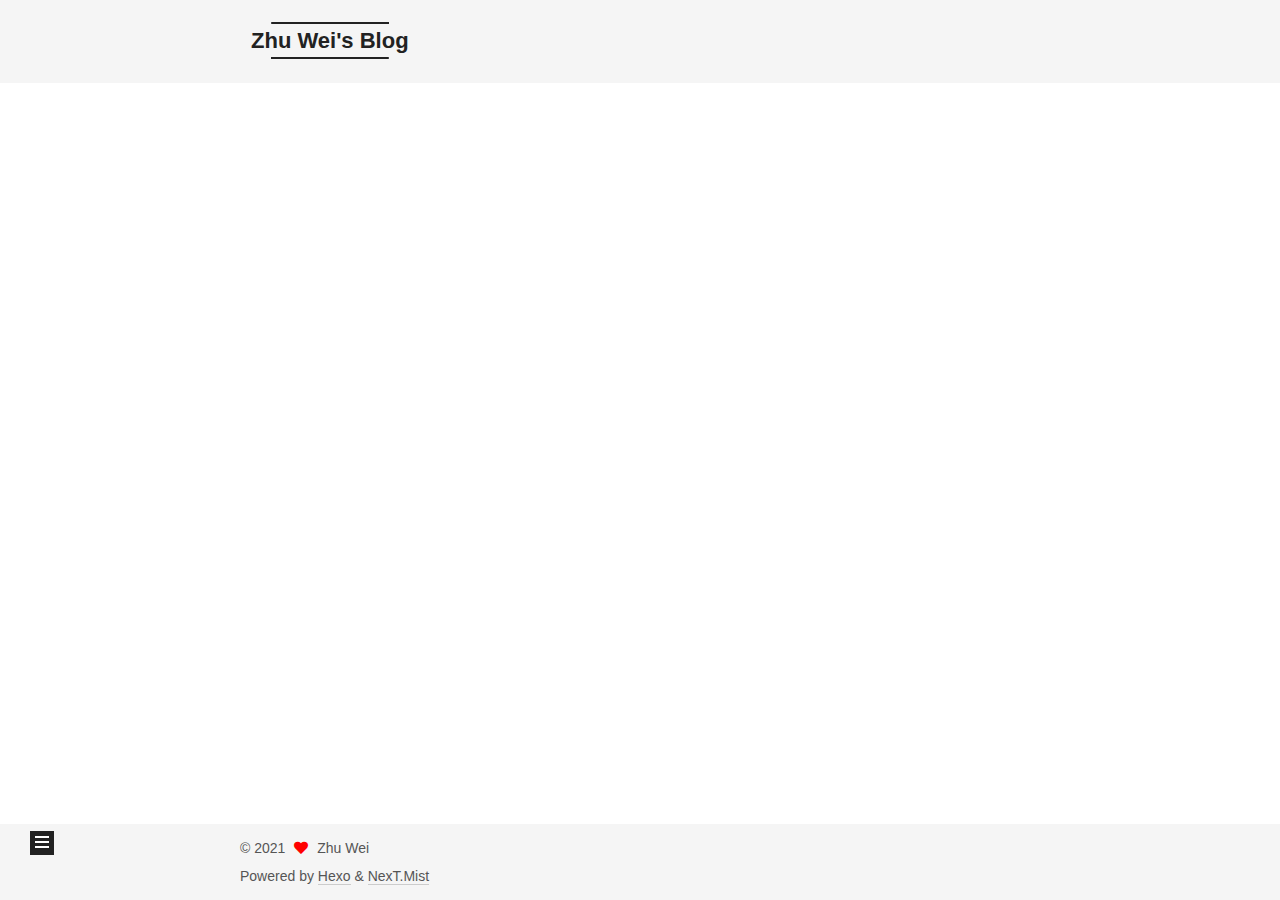
<file: 2021/05/04/test-my-site/index.html>
<!DOCTYPE html>
<html lang="en">
<head>
  <meta charset="UTF-8">
<meta name="viewport" content="width=device-width, initial-scale=1, maximum-scale=2">
<meta name="theme-color" content="#222">
<meta name="generator" content="Hexo 5.4.0">
  <link rel="apple-touch-icon" sizes="180x180" href="/images/apple-touch-icon-next.png">
  <link rel="icon" type="image/png" sizes="32x32" href="/images/favicon-32x32-next.png">
  <link rel="icon" type="image/png" sizes="16x16" href="/images/favicon-16x16-next.png">
  <link rel="mask-icon" href="/images/logo.svg" color="#222">

<link rel="stylesheet" href="/css/main.css">


<link rel="stylesheet" href="/lib/font-awesome/css/all.min.css">

<script id="hexo-configurations">
    var NexT = window.NexT || {};
    var CONFIG = {"hostname":"example.com","root":"/","scheme":"Mist","version":"7.8.0","exturl":false,"sidebar":{"position":"left","display":"post","padding":18,"offset":12,"onmobile":false},"copycode":{"enable":false,"show_result":false,"style":null},"back2top":{"enable":true,"sidebar":false,"scrollpercent":false},"bookmark":{"enable":false,"color":"#222","save":"auto"},"fancybox":false,"mediumzoom":false,"lazyload":false,"pangu":false,"comments":{"style":"tabs","active":null,"storage":true,"lazyload":false,"nav":null},"algolia":{"hits":{"per_page":10},"labels":{"input_placeholder":"Search for Posts","hits_empty":"We didn't find any results for the search: ${query}","hits_stats":"${hits} results found in ${time} ms"}},"localsearch":{"enable":false,"trigger":"auto","top_n_per_article":1,"unescape":false,"preload":false},"motion":{"enable":true,"async":false,"transition":{"post_block":"fadeIn","post_header":"slideDownIn","post_body":"slideDownIn","coll_header":"slideLeftIn","sidebar":"slideUpIn"}}};
  </script>

  <meta name="description" content="Happy Coding">
<meta property="og:type" content="article">
<meta property="og:title" content="test_my_site">
<meta property="og:url" content="http://example.com/2021/05/04/test-my-site/index.html">
<meta property="og:site_name" content="Zhu Wei&#39;s Blog">
<meta property="og:description" content="Happy Coding">
<meta property="og:locale" content="en_US">
<meta property="article:published_time" content="2021-05-04T00:59:51.000Z">
<meta property="article:modified_time" content="2021-05-04T00:59:51.696Z">
<meta property="article:author" content="Zhu Wei">
<meta name="twitter:card" content="summary">

<link rel="canonical" href="http://example.com/2021/05/04/test-my-site/">


<script id="page-configurations">
  // https://hexo.io/docs/variables.html
  CONFIG.page = {
    sidebar: "",
    isHome : false,
    isPost : true,
    lang   : 'en'
  };
</script>

  <title>test_my_site | Zhu Wei's Blog</title>
  






  <noscript>
  <style>
  .use-motion .brand,
  .use-motion .menu-item,
  .sidebar-inner,
  .use-motion .post-block,
  .use-motion .pagination,
  .use-motion .comments,
  .use-motion .post-header,
  .use-motion .post-body,
  .use-motion .collection-header { opacity: initial; }

  .use-motion .site-title,
  .use-motion .site-subtitle {
    opacity: initial;
    top: initial;
  }

  .use-motion .logo-line-before i { left: initial; }
  .use-motion .logo-line-after i { right: initial; }
  </style>
</noscript>

</head>

<body itemscope itemtype="http://schema.org/WebPage">
  <div class="container use-motion">
    <div class="headband"></div>

    <header class="header" itemscope itemtype="http://schema.org/WPHeader">
      <div class="header-inner"><div class="site-brand-container">
  <div class="site-nav-toggle">
    <div class="toggle" aria-label="Toggle navigation bar">
      <span class="toggle-line toggle-line-first"></span>
      <span class="toggle-line toggle-line-middle"></span>
      <span class="toggle-line toggle-line-last"></span>
    </div>
  </div>

  <div class="site-meta">

    <a href="/" class="brand" rel="start">
      <span class="logo-line-before"><i></i></span>
      <h1 class="site-title">Zhu Wei's Blog</h1>
      <span class="logo-line-after"><i></i></span>
    </a>
  </div>

  <div class="site-nav-right">
    <div class="toggle popup-trigger">
    </div>
  </div>
</div>




<nav class="site-nav">
  <ul id="menu" class="main-menu menu">
        <li class="menu-item menu-item-home">

    <a href="/" rel="section"><i class="fa fa-home fa-fw"></i>Home</a>

  </li>
        <li class="menu-item menu-item-about">

    <a href="/about/" rel="section"><i class="fa fa-user fa-fw"></i>About</a>

  </li>
        <li class="menu-item menu-item-categories">

    <a href="/categories/" rel="section"><i class="fa fa-th fa-fw"></i>Categories</a>

  </li>
        <li class="menu-item menu-item-archives">

    <a href="/archives/" rel="section"><i class="fa fa-archive fa-fw"></i>Archives</a>

  </li>
  </ul>
</nav>




</div>
    </header>

    
  <div class="back-to-top">
    <i class="fa fa-arrow-up"></i>
    <span>0%</span>
  </div>


    <main class="main">
      <div class="main-inner">
        <div class="content-wrap">
          

          <div class="content post posts-expand">
            

    
  
  
  <article itemscope itemtype="http://schema.org/Article" class="post-block" lang="en">
    <link itemprop="mainEntityOfPage" href="http://example.com/2021/05/04/test-my-site/">

    <span hidden itemprop="author" itemscope itemtype="http://schema.org/Person">
      <meta itemprop="image" content="/images/avatar.gif">
      <meta itemprop="name" content="Zhu Wei">
      <meta itemprop="description" content="Happy Coding">
    </span>

    <span hidden itemprop="publisher" itemscope itemtype="http://schema.org/Organization">
      <meta itemprop="name" content="Zhu Wei's Blog">
    </span>
      <header class="post-header">
        <h1 class="post-title" itemprop="name headline">
          test_my_site
        </h1>

        <div class="post-meta">
            <span class="post-meta-item">
              <span class="post-meta-item-icon">
                <i class="far fa-calendar"></i>
              </span>
              <span class="post-meta-item-text">Posted on</span>

              <time title="Created: 2021-05-04 09:59:51" itemprop="dateCreated datePublished" datetime="2021-05-04T09:59:51+09:00">2021-05-04</time>
            </span>

          

        </div>
      </header>

    
    
    
    <div class="post-body" itemprop="articleBody">

      
        
    </div>

    
    
    

      <footer class="post-footer">

        


        
    <div class="post-nav">
      <div class="post-nav-item">
    <a href="/2021/05/04/hello-world/" rel="prev" title="Hello World">
      <i class="fa fa-chevron-left"></i> Hello World
    </a></div>
      <div class="post-nav-item">
    <a href="/2021/05/04/%E5%8D%9A%E5%AE%A2%E5%90%8D%E5%AD%97/" rel="next" title="博客名字">
      博客名字 <i class="fa fa-chevron-right"></i>
    </a></div>
    </div>
      </footer>
    
  </article>
  
  
  



          </div>
          

<script>
  window.addEventListener('tabs:register', () => {
    let { activeClass } = CONFIG.comments;
    if (CONFIG.comments.storage) {
      activeClass = localStorage.getItem('comments_active') || activeClass;
    }
    if (activeClass) {
      let activeTab = document.querySelector(`a[href="#comment-${activeClass}"]`);
      if (activeTab) {
        activeTab.click();
      }
    }
  });
  if (CONFIG.comments.storage) {
    window.addEventListener('tabs:click', event => {
      if (!event.target.matches('.tabs-comment .tab-content .tab-pane')) return;
      let commentClass = event.target.classList[1];
      localStorage.setItem('comments_active', commentClass);
    });
  }
</script>

        </div>
          
  
  <div class="toggle sidebar-toggle">
    <span class="toggle-line toggle-line-first"></span>
    <span class="toggle-line toggle-line-middle"></span>
    <span class="toggle-line toggle-line-last"></span>
  </div>

  <aside class="sidebar">
    <div class="sidebar-inner">

      <ul class="sidebar-nav motion-element">
        <li class="sidebar-nav-toc">
          Table of Contents
        </li>
        <li class="sidebar-nav-overview">
          Overview
        </li>
      </ul>

      <!--noindex-->
      <div class="post-toc-wrap sidebar-panel">
      </div>
      <!--/noindex-->

      <div class="site-overview-wrap sidebar-panel">
        <div class="site-author motion-element" itemprop="author" itemscope itemtype="http://schema.org/Person">
  <p class="site-author-name" itemprop="name">Zhu Wei</p>
  <div class="site-description" itemprop="description">Happy Coding</div>
</div>
<div class="site-state-wrap motion-element">
  <nav class="site-state">
      <div class="site-state-item site-state-posts">
          <a href="/archives/">
        
          <span class="site-state-item-count">3</span>
          <span class="site-state-item-name">posts</span>
        </a>
      </div>
  </nav>
</div>



      </div>

    </div>
  </aside>
  <div id="sidebar-dimmer"></div>


      </div>
    </main>

    <footer class="footer">
      <div class="footer-inner">
        

        

<div class="copyright">
  
  &copy; 
  <span itemprop="copyrightYear">2021</span>
  <span class="with-love">
    <i class="fa fa-heart"></i>
  </span>
  <span class="author" itemprop="copyrightHolder">Zhu Wei</span>
</div>
  <div class="powered-by">Powered by <a href="https://hexo.io/" class="theme-link" rel="noopener" target="_blank">Hexo</a> & <a href="https://mist.theme-next.org/" class="theme-link" rel="noopener" target="_blank">NexT.Mist</a>
  </div>

        








      </div>
    </footer>
  </div>

  
  <script src="/lib/anime.min.js"></script>
  <script src="/lib/velocity/velocity.min.js"></script>
  <script src="/lib/velocity/velocity.ui.min.js"></script>

<script src="/js/utils.js"></script>

<script src="/js/motion.js"></script>


<script src="/js/schemes/muse.js"></script>


<script src="/js/next-boot.js"></script>




  















  

  

</body>
</html>
</file>
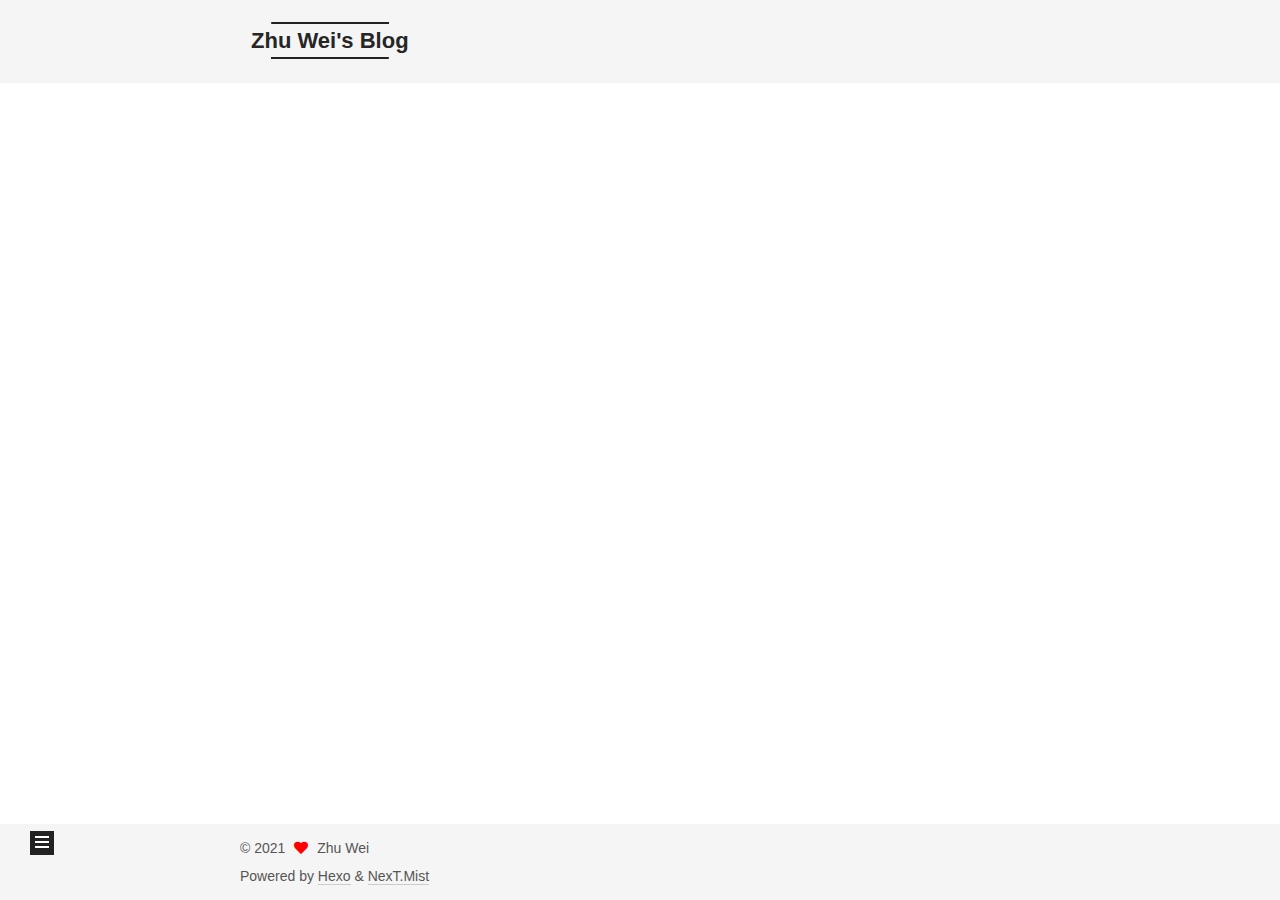
<file: 2021/05/04/博客名字/index.html>
<!DOCTYPE html>
<html lang="en">
<head>
  <meta charset="UTF-8">
<meta name="viewport" content="width=device-width, initial-scale=1, maximum-scale=2">
<meta name="theme-color" content="#222">
<meta name="generator" content="Hexo 5.4.0">
  <link rel="apple-touch-icon" sizes="180x180" href="/images/apple-touch-icon-next.png">
  <link rel="icon" type="image/png" sizes="32x32" href="/images/favicon-32x32-next.png">
  <link rel="icon" type="image/png" sizes="16x16" href="/images/favicon-16x16-next.png">
  <link rel="mask-icon" href="/images/logo.svg" color="#222">

<link rel="stylesheet" href="/css/main.css">


<link rel="stylesheet" href="/lib/font-awesome/css/all.min.css">

<script id="hexo-configurations">
    var NexT = window.NexT || {};
    var CONFIG = {"hostname":"example.com","root":"/","scheme":"Mist","version":"7.8.0","exturl":false,"sidebar":{"position":"left","display":"post","padding":18,"offset":12,"onmobile":false},"copycode":{"enable":false,"show_result":false,"style":null},"back2top":{"enable":true,"sidebar":false,"scrollpercent":false},"bookmark":{"enable":false,"color":"#222","save":"auto"},"fancybox":false,"mediumzoom":false,"lazyload":false,"pangu":false,"comments":{"style":"tabs","active":null,"storage":true,"lazyload":false,"nav":null},"algolia":{"hits":{"per_page":10},"labels":{"input_placeholder":"Search for Posts","hits_empty":"We didn't find any results for the search: ${query}","hits_stats":"${hits} results found in ${time} ms"}},"localsearch":{"enable":false,"trigger":"auto","top_n_per_article":1,"unescape":false,"preload":false},"motion":{"enable":true,"async":false,"transition":{"post_block":"fadeIn","post_header":"slideDownIn","post_body":"slideDownIn","coll_header":"slideLeftIn","sidebar":"slideUpIn"}}};
  </script>

  <meta name="description" content="Happy Coding">
<meta property="og:type" content="article">
<meta property="og:title" content="博客名字">
<meta property="og:url" content="http://example.com/2021/05/04/%E5%8D%9A%E5%AE%A2%E5%90%8D%E5%AD%97/index.html">
<meta property="og:site_name" content="Zhu Wei&#39;s Blog">
<meta property="og:description" content="Happy Coding">
<meta property="og:locale" content="en_US">
<meta property="article:published_time" content="2021-05-04T01:25:12.000Z">
<meta property="article:modified_time" content="2021-05-04T01:25:13.009Z">
<meta property="article:author" content="Zhu Wei">
<meta name="twitter:card" content="summary">

<link rel="canonical" href="http://example.com/2021/05/04/%E5%8D%9A%E5%AE%A2%E5%90%8D%E5%AD%97/">


<script id="page-configurations">
  // https://hexo.io/docs/variables.html
  CONFIG.page = {
    sidebar: "",
    isHome : false,
    isPost : true,
    lang   : 'en'
  };
</script>

  <title>博客名字 | Zhu Wei's Blog</title>
  






  <noscript>
  <style>
  .use-motion .brand,
  .use-motion .menu-item,
  .sidebar-inner,
  .use-motion .post-block,
  .use-motion .pagination,
  .use-motion .comments,
  .use-motion .post-header,
  .use-motion .post-body,
  .use-motion .collection-header { opacity: initial; }

  .use-motion .site-title,
  .use-motion .site-subtitle {
    opacity: initial;
    top: initial;
  }

  .use-motion .logo-line-before i { left: initial; }
  .use-motion .logo-line-after i { right: initial; }
  </style>
</noscript>

</head>

<body itemscope itemtype="http://schema.org/WebPage">
  <div class="container use-motion">
    <div class="headband"></div>

    <header class="header" itemscope itemtype="http://schema.org/WPHeader">
      <div class="header-inner"><div class="site-brand-container">
  <div class="site-nav-toggle">
    <div class="toggle" aria-label="Toggle navigation bar">
      <span class="toggle-line toggle-line-first"></span>
      <span class="toggle-line toggle-line-middle"></span>
      <span class="toggle-line toggle-line-last"></span>
    </div>
  </div>

  <div class="site-meta">

    <a href="/" class="brand" rel="start">
      <span class="logo-line-before"><i></i></span>
      <h1 class="site-title">Zhu Wei's Blog</h1>
      <span class="logo-line-after"><i></i></span>
    </a>
  </div>

  <div class="site-nav-right">
    <div class="toggle popup-trigger">
    </div>
  </div>
</div>




<nav class="site-nav">
  <ul id="menu" class="main-menu menu">
        <li class="menu-item menu-item-home">

    <a href="/" rel="section"><i class="fa fa-home fa-fw"></i>Home</a>

  </li>
        <li class="menu-item menu-item-about">

    <a href="/about/" rel="section"><i class="fa fa-user fa-fw"></i>About</a>

  </li>
        <li class="menu-item menu-item-categories">

    <a href="/categories/" rel="section"><i class="fa fa-th fa-fw"></i>Categories</a>

  </li>
        <li class="menu-item menu-item-archives">

    <a href="/archives/" rel="section"><i class="fa fa-archive fa-fw"></i>Archives</a>

  </li>
  </ul>
</nav>




</div>
    </header>

    
  <div class="back-to-top">
    <i class="fa fa-arrow-up"></i>
    <span>0%</span>
  </div>


    <main class="main">
      <div class="main-inner">
        <div class="content-wrap">
          

          <div class="content post posts-expand">
            

    
  
  
  <article itemscope itemtype="http://schema.org/Article" class="post-block" lang="en">
    <link itemprop="mainEntityOfPage" href="http://example.com/2021/05/04/%E5%8D%9A%E5%AE%A2%E5%90%8D%E5%AD%97/">

    <span hidden itemprop="author" itemscope itemtype="http://schema.org/Person">
      <meta itemprop="image" content="/images/avatar.gif">
      <meta itemprop="name" content="Zhu Wei">
      <meta itemprop="description" content="Happy Coding">
    </span>

    <span hidden itemprop="publisher" itemscope itemtype="http://schema.org/Organization">
      <meta itemprop="name" content="Zhu Wei's Blog">
    </span>
      <header class="post-header">
        <h1 class="post-title" itemprop="name headline">
          博客名字
        </h1>

        <div class="post-meta">
            <span class="post-meta-item">
              <span class="post-meta-item-icon">
                <i class="far fa-calendar"></i>
              </span>
              <span class="post-meta-item-text">Posted on</span>
              

              <time title="Created: 2021-05-04 10:25:12 / Modified: 10:25:13" itemprop="dateCreated datePublished" datetime="2021-05-04T10:25:12+09:00">2021-05-04</time>
            </span>

          

        </div>
      </header>

    
    
    
    <div class="post-body" itemprop="articleBody">

      
        
    </div>

    
    
    

      <footer class="post-footer">

        


        
    <div class="post-nav">
      <div class="post-nav-item">
    <a href="/2021/05/04/test-my-site/" rel="prev" title="test_my_site">
      <i class="fa fa-chevron-left"></i> test_my_site
    </a></div>
      <div class="post-nav-item"></div>
    </div>
      </footer>
    
  </article>
  
  
  



          </div>
          

<script>
  window.addEventListener('tabs:register', () => {
    let { activeClass } = CONFIG.comments;
    if (CONFIG.comments.storage) {
      activeClass = localStorage.getItem('comments_active') || activeClass;
    }
    if (activeClass) {
      let activeTab = document.querySelector(`a[href="#comment-${activeClass}"]`);
      if (activeTab) {
        activeTab.click();
      }
    }
  });
  if (CONFIG.comments.storage) {
    window.addEventListener('tabs:click', event => {
      if (!event.target.matches('.tabs-comment .tab-content .tab-pane')) return;
      let commentClass = event.target.classList[1];
      localStorage.setItem('comments_active', commentClass);
    });
  }
</script>

        </div>
          
  
  <div class="toggle sidebar-toggle">
    <span class="toggle-line toggle-line-first"></span>
    <span class="toggle-line toggle-line-middle"></span>
    <span class="toggle-line toggle-line-last"></span>
  </div>

  <aside class="sidebar">
    <div class="sidebar-inner">

      <ul class="sidebar-nav motion-element">
        <li class="sidebar-nav-toc">
          Table of Contents
        </li>
        <li class="sidebar-nav-overview">
          Overview
        </li>
      </ul>

      <!--noindex-->
      <div class="post-toc-wrap sidebar-panel">
      </div>
      <!--/noindex-->

      <div class="site-overview-wrap sidebar-panel">
        <div class="site-author motion-element" itemprop="author" itemscope itemtype="http://schema.org/Person">
  <p class="site-author-name" itemprop="name">Zhu Wei</p>
  <div class="site-description" itemprop="description">Happy Coding</div>
</div>
<div class="site-state-wrap motion-element">
  <nav class="site-state">
      <div class="site-state-item site-state-posts">
          <a href="/archives/">
        
          <span class="site-state-item-count">3</span>
          <span class="site-state-item-name">posts</span>
        </a>
      </div>
  </nav>
</div>



      </div>

    </div>
  </aside>
  <div id="sidebar-dimmer"></div>


      </div>
    </main>

    <footer class="footer">
      <div class="footer-inner">
        

        

<div class="copyright">
  
  &copy; 
  <span itemprop="copyrightYear">2021</span>
  <span class="with-love">
    <i class="fa fa-heart"></i>
  </span>
  <span class="author" itemprop="copyrightHolder">Zhu Wei</span>
</div>
  <div class="powered-by">Powered by <a href="https://hexo.io/" class="theme-link" rel="noopener" target="_blank">Hexo</a> & <a href="https://mist.theme-next.org/" class="theme-link" rel="noopener" target="_blank">NexT.Mist</a>
  </div>

        








      </div>
    </footer>
  </div>

  
  <script src="/lib/anime.min.js"></script>
  <script src="/lib/velocity/velocity.min.js"></script>
  <script src="/lib/velocity/velocity.ui.min.js"></script>

<script src="/js/utils.js"></script>

<script src="/js/motion.js"></script>


<script src="/js/schemes/muse.js"></script>


<script src="/js/next-boot.js"></script>




  















  

  

</body>
</html>
</file>
<file: css/main.css>
:root {
  --body-bg-color: #fff;
  --content-bg-color: #f5f5f5;
  --card-bg-color: #f5f5f5;
  --text-color: #555;
  --blockquote-color: #666;
  --link-color: #555;
  --link-hover-color: #222;
  --brand-color: #222;
  --brand-hover-color: #222;
  --table-row-odd-bg-color: #f9f9f9;
  --table-row-hover-bg-color: #f5f5f5;
  --menu-item-bg-color: #ddd;
  --btn-default-bg: transparent;
  --btn-default-color: var(--link-color);
  --btn-default-border-color: var(--link-color);
  --btn-default-hover-bg: transparent;
  --btn-default-hover-color: var(--link-hover-color);
  --btn-default-hover-border-color: var(--link-hover-color);
}
@media (prefers-color-scheme: dark) {
  :root {
    --body-bg-color: #282828;
    --content-bg-color: #333;
    --card-bg-color: #555;
    --text-color: #ccc;
    --blockquote-color: #bbb;
    --link-color: #ccc;
    --link-hover-color: #eee;
    --brand-color: #ddd;
    --brand-hover-color: #ddd;
    --table-row-odd-bg-color: #282828;
    --table-row-hover-bg-color: #363636;
    --menu-item-bg-color: #555;
    --btn-default-bg: #222;
    --btn-default-color: #ccc;
    --btn-default-border-color: #555;
    --btn-default-hover-bg: #666;
    --btn-default-hover-color: #ccc;
    --btn-default-hover-border-color: #666;
  }
  img {
    opacity: 0.75;
  }
  img:hover {
    opacity: 0.9;
  }
}
html {
  line-height: 1.15; /* 1 */
  -webkit-text-size-adjust: 100%; /* 2 */
}
body {
  margin: 0;
}
main {
  display: block;
}
h1 {
  font-size: 2em;
  margin: 0.67em 0;
}
hr {
  box-sizing: content-box; /* 1 */
  height: 0; /* 1 */
  overflow: visible; /* 2 */
}
pre {
  font-family: monospace, monospace; /* 1 */
  font-size: 1em; /* 2 */
}
a {
  background: transparent;
}
abbr[title] {
  border-bottom: none; /* 1 */
  text-decoration: underline; /* 2 */
  text-decoration: underline dotted; /* 2 */
}
b,
strong {
  font-weight: bolder;
}
code,
kbd,
samp {
  font-family: monospace, monospace; /* 1 */
  font-size: 1em; /* 2 */
}
small {
  font-size: 80%;
}
sub,
sup {
  font-size: 75%;
  line-height: 0;
  position: relative;
  vertical-align: baseline;
}
sub {
  bottom: -0.25em;
}
sup {
  top: -0.5em;
}
img {
  border-style: none;
}
button,
input,
optgroup,
select,
textarea {
  font-family: inherit; /* 1 */
  font-size: 100%; /* 1 */
  line-height: 1.15; /* 1 */
  margin: 0; /* 2 */
}
button,
input {
/* 1 */
  overflow: visible;
}
button,
select {
/* 1 */
  text-transform: none;
}
button,
[type='button'],
[type='reset'],
[type='submit'] {
  -webkit-appearance: button;
}
button::-moz-focus-inner,
[type='button']::-moz-focus-inner,
[type='reset']::-moz-focus-inner,
[type='submit']::-moz-focus-inner {
  border-style: none;
  padding: 0;
}
button:-moz-focusring,
[type='button']:-moz-focusring,
[type='reset']:-moz-focusring,
[type='submit']:-moz-focusring {
  outline: 1px dotted ButtonText;
}
fieldset {
  padding: 0.35em 0.75em 0.625em;
}
legend {
  box-sizing: border-box; /* 1 */
  color: inherit; /* 2 */
  display: table; /* 1 */
  max-width: 100%; /* 1 */
  padding: 0; /* 3 */
  white-space: normal; /* 1 */
}
progress {
  vertical-align: baseline;
}
textarea {
  overflow: auto;
}
[type='checkbox'],
[type='radio'] {
  box-sizing: border-box; /* 1 */
  padding: 0; /* 2 */
}
[type='number']::-webkit-inner-spin-button,
[type='number']::-webkit-outer-spin-button {
  height: auto;
}
[type='search'] {
  outline-offset: -2px; /* 2 */
  -webkit-appearance: textfield; /* 1 */
}
[type='search']::-webkit-search-decoration {
  -webkit-appearance: none;
}
::-webkit-file-upload-button {
  font: inherit; /* 2 */
  -webkit-appearance: button; /* 1 */
}
details {
  display: block;
}
summary {
  display: list-item;
}
template {
  display: none;
}
[hidden] {
  display: none;
}
::selection {
  background: #262a30;
  color: #eee;
}
html,
body {
  height: 100%;
}
body {
  background: var(--body-bg-color);
  color: var(--text-color);
  font-family: 'Lato', "PingFang SC", "Microsoft YaHei", sans-serif;
  font-size: 1em;
  line-height: 2;
}
@media (max-width: 991px) {
  body {
    padding-left: 0 !important;
    padding-right: 0 !important;
  }
}
h1,
h2,
h3,
h4,
h5,
h6 {
  font-family: 'Lato', "PingFang SC", "Microsoft YaHei", sans-serif;
  font-weight: bold;
  line-height: 1.5;
  margin: 20px 0 15px;
}
h1 {
  font-size: 1.5em;
}
h2 {
  font-size: 1.375em;
}
h3 {
  font-size: 1.25em;
}
h4 {
  font-size: 1.125em;
}
h5 {
  font-size: 1em;
}
h6 {
  font-size: 0.875em;
}
p {
  margin: 0 0 20px 0;
}
a,
span.exturl {
  border-bottom: 1px solid #ccc;
  color: var(--link-color);
  outline: 0;
  text-decoration: none;
  overflow-wrap: break-word;
  word-wrap: break-word;
  cursor: pointer;
}
a:hover,
span.exturl:hover {
  border-bottom-color: var(--link-hover-color);
  color: var(--link-hover-color);
}
iframe,
img,
video {
  display: block;
  margin-left: auto;
  margin-right: auto;
  max-width: 100%;
}
hr {
  background-image: repeating-linear-gradient(-45deg, #ddd, #ddd 4px, transparent 4px, transparent 8px);
  border: 0;
  height: 3px;
  margin: 40px 0;
}
blockquote {
  border-left: 4px solid #ddd;
  color: var(--blockquote-color);
  margin: 0;
  padding: 0 15px;
}
blockquote cite::before {
  content: '-';
  padding: 0 5px;
}
dt {
  font-weight: bold;
}
dd {
  margin: 0;
  padding: 0;
}
kbd {
  background-color: #f5f5f5;
  background-image: linear-gradient(#eee, #fff, #eee);
  border: 1px solid #ccc;
  border-radius: 0.2em;
  box-shadow: 0.1em 0.1em 0.2em rgba(0,0,0,0.1);
  color: #555;
  font-family: inherit;
  padding: 0.1em 0.3em;
  white-space: nowrap;
}
.table-container {
  overflow: auto;
}
table {
  border-collapse: collapse;
  border-spacing: 0;
  font-size: 0.875em;
  margin: 0 0 20px 0;
  width: 100%;
}
tbody tr:nth-of-type(odd) {
  background: var(--table-row-odd-bg-color);
}
tbody tr:hover {
  background: var(--table-row-hover-bg-color);
}
caption,
th,
td {
  font-weight: normal;
  padding: 8px;
  vertical-align: middle;
}
th,
td {
  border: 1px solid #ddd;
  border-bottom: 3px solid #ddd;
}
th {
  font-weight: 700;
  padding-bottom: 10px;
}
td {
  border-bottom-width: 1px;
}
.btn {
  background: var(--btn-default-bg);
  border: 2px solid var(--btn-default-border-color);
  border-radius: 0;
  color: var(--btn-default-color);
  display: inline-block;
  font-size: 0.875em;
  line-height: 2;
  padding: 0 20px;
  text-decoration: none;
  transition-property: background-color;
  transition-delay: 0s;
  transition-duration: 0.2s;
  transition-timing-function: ease-in-out;
}
.btn:hover {
  background: var(--btn-default-hover-bg);
  border-color: var(--btn-default-hover-border-color);
  color: var(--btn-default-hover-color);
}
.btn + .btn {
  margin: 0 0 8px 8px;
}
.btn .fa-fw {
  text-align: left;
  width: 1.285714285714286em;
}
.toggle {
  line-height: 0;
}
.toggle .toggle-line {
  background: #fff;
  display: inline-block;
  height: 2px;
  left: 0;
  position: relative;
  top: 0;
  transition: all 0.4s;
  vertical-align: top;
  width: 100%;
}
.toggle .toggle-line:not(:first-child) {
  margin-top: 3px;
}
.toggle.toggle-arrow .toggle-line-first {
  left: 50%;
  top: 2px;
  transform: rotate(45deg);
  width: 50%;
}
.toggle.toggle-arrow .toggle-line-middle {
  left: 2px;
  width: 90%;
}
.toggle.toggle-arrow .toggle-line-last {
  left: 50%;
  top: -2px;
  transform: rotate(-45deg);
  width: 50%;
}
.toggle.toggle-close .toggle-line-first {
  transform: rotate(-45deg);
  top: 5px;
}
.toggle.toggle-close .toggle-line-middle {
  opacity: 0;
}
.toggle.toggle-close .toggle-line-last {
  transform: rotate(45deg);
  top: -5px;
}
.highlight,
pre {
  background: #f7f7f7;
  color: #4d4d4c;
  line-height: 1.6;
  margin: 0 auto 20px;
}
pre,
code {
  font-family: consolas, Menlo, monospace, "PingFang SC", "Microsoft YaHei";
}
code {
  background: #eee;
  border-radius: 3px;
  color: #555;
  padding: 2px 4px;
  overflow-wrap: break-word;
  word-wrap: break-word;
}
.highlight *::selection {
  background: #d6d6d6;
}
.highlight pre {
  border: 0;
  margin: 0;
  padding: 10px 0;
}
.highlight table {
  border: 0;
  margin: 0;
  width: auto;
}
.highlight td {
  border: 0;
  padding: 0;
}
.highlight figcaption {
  background: #eff2f3;
  color: #4d4d4c;
  display: flex;
  font-size: 0.875em;
  justify-content: space-between;
  line-height: 1.2;
  padding: 0.5em;
}
.highlight figcaption a {
  color: #4d4d4c;
}
.highlight figcaption a:hover {
  border-bottom-color: #4d4d4c;
}
.highlight .gutter {
  -moz-user-select: none;
  -ms-user-select: none;
  -webkit-user-select: none;
  user-select: none;
}
.highlight .gutter pre {
  background: #eff2f3;
  color: #869194;
  padding-left: 10px;
  padding-right: 10px;
  text-align: right;
}
.highlight .code pre {
  background: #f7f7f7;
  padding-left: 10px;
  width: 100%;
}
.gist table {
  width: auto;
}
.gist table td {
  border: 0;
}
pre {
  overflow: auto;
  padding: 10px;
}
pre code {
  background: none;
  color: #4d4d4c;
  font-size: 0.875em;
  padding: 0;
  text-shadow: none;
}
pre .deletion {
  background: #fdd;
}
pre .addition {
  background: #dfd;
}
pre .meta {
  color: #eab700;
  -moz-user-select: none;
  -ms-user-select: none;
  -webkit-user-select: none;
  user-select: none;
}
pre .comment {
  color: #8e908c;
}
pre .variable,
pre .attribute,
pre .tag,
pre .name,
pre .regexp,
pre .ruby .constant,
pre .xml .tag .title,
pre .xml .pi,
pre .xml .doctype,
pre .html .doctype,
pre .css .id,
pre .css .class,
pre .css .pseudo {
  color: #c82829;
}
pre .number,
pre .preprocessor,
pre .built_in,
pre .builtin-name,
pre .literal,
pre .params,
pre .constant,
pre .command {
  color: #f5871f;
}
pre .ruby .class .title,
pre .css .rules .attribute,
pre .string,
pre .symbol,
pre .value,
pre .inheritance,
pre .header,
pre .ruby .symbol,
pre .xml .cdata,
pre .special,
pre .formula {
  color: #718c00;
}
pre .title,
pre .css .hexcolor {
  color: #3e999f;
}
pre .function,
pre .python .decorator,
pre .python .title,
pre .ruby .function .title,
pre .ruby .title .keyword,
pre .perl .sub,
pre .javascript .title,
pre .coffeescript .title {
  color: #4271ae;
}
pre .keyword,
pre .javascript .function {
  color: #8959a8;
}
.blockquote-center {
  border-left: none;
  margin: 40px 0;
  padding: 0;
  position: relative;
  text-align: center;
}
.blockquote-center .fa {
  display: block;
  opacity: 0.6;
  position: absolute;
  width: 100%;
}
.blockquote-center .fa-quote-left {
  border-top: 1px solid #ccc;
  text-align: left;
  top: -20px;
}
.blockquote-center .fa-quote-right {
  border-bottom: 1px solid #ccc;
  text-align: right;
  bottom: -20px;
}
.blockquote-center p,
.blockquote-center div {
  text-align: center;
}
.post-body .group-picture img {
  margin: 0 auto;
  padding: 0 3px;
}
.group-picture-row {
  margin-bottom: 6px;
  overflow: hidden;
}
.group-picture-column {
  float: left;
  margin-bottom: 10px;
}
.post-body .label {
  color: #555;
  display: inline;
  padding: 0 2px;
}
.post-body .label.default {
  background: #f0f0f0;
}
.post-body .label.primary {
  background: #efe6f7;
}
.post-body .label.info {
  background: #e5f2f8;
}
.post-body .label.success {
  background: #e7f4e9;
}
.post-body .label.warning {
  background: #fcf6e1;
}
.post-body .label.danger {
  background: #fae8eb;
}
.post-body .tabs {
  margin-bottom: 20px;
}
.post-body .tabs,
.tabs-comment {
  display: block;
  padding-top: 10px;
  position: relative;
}
.post-body .tabs ul.nav-tabs,
.tabs-comment ul.nav-tabs {
  display: flex;
  flex-wrap: wrap;
  margin: 0;
  margin-bottom: -1px;
  padding: 0;
}
@media (max-width: 413px) {
  .post-body .tabs ul.nav-tabs,
  .tabs-comment ul.nav-tabs {
    display: block;
    margin-bottom: 5px;
  }
}
.post-body .tabs ul.nav-tabs li.tab,
.tabs-comment ul.nav-tabs li.tab {
  border-bottom: 1px solid #ddd;
  border-left: 1px solid transparent;
  border-right: 1px solid transparent;
  border-top: 3px solid transparent;
  flex-grow: 1;
  list-style-type: none;
  border-radius: 0 0 0 0;
}
@media (max-width: 413px) {
  .post-body .tabs ul.nav-tabs li.tab,
  .tabs-comment ul.nav-tabs li.tab {
    border-bottom: 1px solid transparent;
    border-left: 3px solid transparent;
    border-right: 1px solid transparent;
    border-top: 1px solid transparent;
  }
}
@media (max-width: 413px) {
  .post-body .tabs ul.nav-tabs li.tab,
  .tabs-comment ul.nav-tabs li.tab {
    border-radius: 0;
  }
}
.post-body .tabs ul.nav-tabs li.tab a,
.tabs-comment ul.nav-tabs li.tab a {
  border-bottom: initial;
  display: block;
  line-height: 1.8;
  outline: 0;
  padding: 0.25em 0.75em;
  text-align: center;
  transition-delay: 0s;
  transition-duration: 0.2s;
  transition-timing-function: ease-out;
}
.post-body .tabs ul.nav-tabs li.tab a i,
.tabs-comment ul.nav-tabs li.tab a i {
  width: 1.285714285714286em;
}
.post-body .tabs ul.nav-tabs li.tab.active,
.tabs-comment ul.nav-tabs li.tab.active {
  border-bottom: 1px solid transparent;
  border-left: 1px solid #ddd;
  border-right: 1px solid #ddd;
  border-top: 3px solid #fc6423;
}
@media (max-width: 413px) {
  .post-body .tabs ul.nav-tabs li.tab.active,
  .tabs-comment ul.nav-tabs li.tab.active {
    border-bottom: 1px solid #ddd;
    border-left: 3px solid #fc6423;
    border-right: 1px solid #ddd;
    border-top: 1px solid #ddd;
  }
}
.post-body .tabs ul.nav-tabs li.tab.active a,
.tabs-comment ul.nav-tabs li.tab.active a {
  color: var(--link-color);
  cursor: default;
}
.post-body .tabs .tab-content .tab-pane,
.tabs-comment .tab-content .tab-pane {
  border: 1px solid #ddd;
  border-top: 0;
  padding: 20px 20px 0 20px;
  border-radius: 0;
}
.post-body .tabs .tab-content .tab-pane:not(.active),
.tabs-comment .tab-content .tab-pane:not(.active) {
  display: none;
}
.post-body .tabs .tab-content .tab-pane.active,
.tabs-comment .tab-content .tab-pane.active {
  display: block;
}
.post-body .tabs .tab-content .tab-pane.active:nth-of-type(1),
.tabs-comment .tab-content .tab-pane.active:nth-of-type(1) {
  border-radius: 0 0 0 0;
}
@media (max-width: 413px) {
  .post-body .tabs .tab-content .tab-pane.active:nth-of-type(1),
  .tabs-comment .tab-content .tab-pane.active:nth-of-type(1) {
    border-radius: 0;
  }
}
.post-body .note {
  border-radius: 3px;
  margin-bottom: 20px;
  padding: 1em;
  position: relative;
  border: 1px solid #eee;
  border-left-width: 5px;
}
.post-body .note h2,
.post-body .note h3,
.post-body .note h4,
.post-body .note h5,
.post-body .note h6 {
  margin-top: 0;
  border-bottom: initial;
  margin-bottom: 0;
  padding-top: 0;
}
.post-body .note p:first-child,
.post-body .note ul:first-child,
.post-body .note ol:first-child,
.post-body .note table:first-child,
.post-body .note pre:first-child,
.post-body .note blockquote:first-child,
.post-body .note img:first-child {
  margin-top: 0;
}
.post-body .note p:last-child,
.post-body .note ul:last-child,
.post-body .note ol:last-child,
.post-body .note table:last-child,
.post-body .note pre:last-child,
.post-body .note blockquote:last-child,
.post-body .note img:last-child {
  margin-bottom: 0;
}
.post-body .note.default {
  border-left-color: #777;
}
.post-body .note.default h2,
.post-body .note.default h3,
.post-body .note.default h4,
.post-body .note.default h5,
.post-body .note.default h6 {
  color: #777;
}
.post-body .note.primary {
  border-left-color: #6f42c1;
}
.post-body .note.primary h2,
.post-body .note.primary h3,
.post-body .note.primary h4,
.post-body .note.primary h5,
.post-body .note.primary h6 {
  color: #6f42c1;
}
.post-body .note.info {
  border-left-color: #428bca;
}
.post-body .note.info h2,
.post-body .note.info h3,
.post-body .note.info h4,
.post-body .note.info h5,
.post-body .note.info h6 {
  color: #428bca;
}
.post-body .note.success {
  border-left-color: #5cb85c;
}
.post-body .note.success h2,
.post-body .note.success h3,
.post-body .note.success h4,
.post-body .note.success h5,
.post-body .note.success h6 {
  color: #5cb85c;
}
.post-body .note.warning {
  border-left-color: #f0ad4e;
}
.post-body .note.warning h2,
.post-body .note.warning h3,
.post-body .note.warning h4,
.post-body .note.warning h5,
.post-body .note.warning h6 {
  color: #f0ad4e;
}
.post-body .note.danger {
  border-left-color: #d9534f;
}
.post-body .note.danger h2,
.post-body .note.danger h3,
.post-body .note.danger h4,
.post-body .note.danger h5,
.post-body .note.danger h6 {
  color: #d9534f;
}
.pagination .prev,
.pagination .next,
.pagination .page-number,
.pagination .space {
  display: inline-block;
  margin: 0 10px;
  padding: 0 11px;
  position: relative;
  top: -1px;
}
@media (max-width: 767px) {
  .pagination .prev,
  .pagination .next,
  .pagination .page-number,
  .pagination .space {
    margin: 0 5px;
  }
}
.pagination {
  border-top: 1px solid #eee;
  margin: 120px 0 0;
  text-align: center;
}
.pagination .prev,
.pagination .next,
.pagination .page-number {
  border-bottom: 0;
  border-top: 1px solid #eee;
  transition-property: border-color;
  transition-delay: 0s;
  transition-duration: 0.2s;
  transition-timing-function: ease-in-out;
}
.pagination .prev:hover,
.pagination .next:hover,
.pagination .page-number:hover {
  border-top-color: #222;
}
.pagination .space {
  margin: 0;
  padding: 0;
}
.pagination .prev {
  margin-left: 0;
}
.pagination .next {
  margin-right: 0;
}
.pagination .page-number.current {
  background: #ccc;
  border-top-color: #ccc;
  color: #fff;
}
@media (max-width: 767px) {
  .pagination {
    border-top: none;
  }
  .pagination .prev,
  .pagination .next,
  .pagination .page-number {
    border-bottom: 1px solid #eee;
    border-top: 0;
    margin-bottom: 10px;
    padding: 0 10px;
  }
  .pagination .prev:hover,
  .pagination .next:hover,
  .pagination .page-number:hover {
    border-bottom-color: #222;
  }
}
.comments {
  margin-top: 60px;
  overflow: hidden;
}
.comment-button-group {
  display: flex;
  flex-wrap: wrap-reverse;
  justify-content: center;
  margin: 1em 0;
}
.comment-button-group .comment-button {
  margin: 0.1em 0.2em;
}
.comment-button-group .comment-button.active {
  background: var(--btn-default-hover-bg);
  border-color: var(--btn-default-hover-border-color);
  color: var(--btn-default-hover-color);
}
.comment-position {
  display: none;
}
.comment-position.active {
  display: block;
}
.tabs-comment {
  background: var(--content-bg-color);
  margin-top: 4em;
  padding-top: 0;
}
.tabs-comment .comments {
  border: 0;
  box-shadow: none;
  margin-top: 0;
  padding-top: 0;
}
.container {
  min-height: 100%;
  position: relative;
}
.main-inner {
  margin: 0 auto;
  width: 700px;
}
@media (min-width: 1200px) {
  .main-inner {
    width: 800px;
  }
}
@media (min-width: 1600px) {
  .main-inner {
    width: 900px;
  }
}
@media (max-width: 767px) {
  .content-wrap {
    padding: 0 20px;
  }
}
.header {
  background: transparent;
}
.header-inner {
  margin: 0 auto;
  width: 700px;
}
@media (min-width: 1200px) {
  .header-inner {
    width: 800px;
  }
}
@media (min-width: 1600px) {
  .header-inner {
    width: 900px;
  }
}
.site-brand-container {
  display: flex;
  flex-shrink: 0;
  padding: 0 10px;
}
.headband {
  background: #222;
  height: 3px;
}
.site-meta {
  flex-grow: 1;
  text-align: left;
}
@media (max-width: 767px) {
  .site-meta {
    text-align: center;
  }
}
.brand {
  border-bottom: none;
  color: var(--brand-color);
  display: inline-block;
  line-height: 1.375em;
  padding: 0 40px;
  position: relative;
}
.brand:hover {
  color: var(--brand-hover-color);
}
.site-title {
  font-family: 'Lato', "PingFang SC", "Microsoft YaHei", sans-serif;
  font-size: 1.375em;
  font-weight: normal;
  margin: 0;
}
.site-subtitle {
  color: #999;
  font-size: 0.8125em;
  margin: 10px 0;
}
.use-motion .brand {
  opacity: 0;
}
.use-motion .site-title,
.use-motion .site-subtitle,
.use-motion .custom-logo-image {
  opacity: 0;
  position: relative;
  top: -10px;
}
.site-nav-toggle,
.site-nav-right {
  display: none;
}
@media (max-width: 767px) {
  .site-nav-toggle,
  .site-nav-right {
    display: flex;
    flex-direction: column;
    justify-content: center;
  }
}
.site-nav-toggle .toggle,
.site-nav-right .toggle {
  color: var(--text-color);
  padding: 10px;
  width: 22px;
}
.site-nav-toggle .toggle .toggle-line,
.site-nav-right .toggle .toggle-line {
  background: var(--text-color);
  border-radius: 1px;
}
.site-nav {
  display: block;
}
@media (max-width: 767px) {
  .site-nav {
    clear: both;
    display: none;
  }
}
.site-nav.site-nav-on {
  display: block;
}
.menu {
  margin-top: 20px;
  padding-left: 0;
  text-align: center;
}
.menu-item {
  display: inline-block;
  list-style: none;
  margin: 0 10px;
}
@media (max-width: 767px) {
  .menu-item {
    display: block;
    margin-top: 10px;
  }
  .menu-item.menu-item-search {
    display: none;
  }
}
.menu-item a,
.menu-item span.exturl {
  border-bottom: 0;
  display: block;
  font-size: 0.8125em;
  transition-property: border-color;
  transition-delay: 0s;
  transition-duration: 0.2s;
  transition-timing-function: ease-in-out;
}
@media (hover: none) {
  .menu-item a:hover,
  .menu-item span.exturl:hover {
    border-bottom-color: transparent !important;
  }
}
.menu-item .fa,
.menu-item .fab,
.menu-item .far,
.menu-item .fas {
  margin-right: 8px;
}
.menu-item .badge {
  display: inline-block;
  font-weight: bold;
  line-height: 1;
  margin-left: 0.35em;
  margin-top: 0.35em;
  text-align: center;
  white-space: nowrap;
}
@media (max-width: 767px) {
  .menu-item .badge {
    float: right;
    margin-left: 0;
  }
}
.menu-item-active a,
.menu .menu-item a:hover,
.menu .menu-item span.exturl:hover {
  background: var(--menu-item-bg-color);
}
.use-motion .menu-item {
  opacity: 0;
}
.sidebar {
  background: #222;
  bottom: 0;
  box-shadow: inset 0 2px 6px #000;
  position: fixed;
  top: 0;
}
@media (max-width: 991px) {
  .sidebar {
    display: none;
  }
}
.sidebar-inner {
  color: #999;
  padding: 18px 10px;
  text-align: center;
}
.cc-license {
  margin-top: 10px;
  text-align: center;
}
.cc-license .cc-opacity {
  border-bottom: none;
  opacity: 0.7;
}
.cc-license .cc-opacity:hover {
  opacity: 0.9;
}
.cc-license img {
  display: inline-block;
}
.site-author-image {
  border: 2px solid #333;
  display: block;
  margin: 0 auto;
  max-width: 96px;
  padding: 2px;
}
.site-author-name {
  color: #f5f5f5;
  font-weight: normal;
  margin: 5px 0 0;
  text-align: center;
}
.site-description {
  color: #999;
  font-size: 1em;
  margin-top: 5px;
  text-align: center;
}
.links-of-author {
  margin-top: 15px;
}
.links-of-author a,
.links-of-author span.exturl {
  border-bottom-color: #555;
  display: inline-block;
  font-size: 0.8125em;
  margin-bottom: 10px;
  margin-right: 10px;
  vertical-align: middle;
}
.links-of-author a::before,
.links-of-author span.exturl::before {
  background: #6249f9;
  border-radius: 50%;
  content: ' ';
  display: inline-block;
  height: 4px;
  margin-right: 3px;
  vertical-align: middle;
  width: 4px;
}
.sidebar-button {
  margin-top: 15px;
}
.sidebar-button a {
  border: 1px solid #fc6423;
  border-radius: 4px;
  color: #fc6423;
  display: inline-block;
  padding: 0 15px;
}
.sidebar-button a .fa,
.sidebar-button a .fab,
.sidebar-button a .far,
.sidebar-button a .fas {
  margin-right: 5px;
}
.sidebar-button a:hover {
  background: #fc6423;
  border: 1px solid #fc6423;
  color: #fff;
}
.sidebar-button a:hover .fa,
.sidebar-button a:hover .fab,
.sidebar-button a:hover .far,
.sidebar-button a:hover .fas {
  color: #fff;
}
.links-of-blogroll {
  font-size: 0.8125em;
  margin-top: 10px;
}
.links-of-blogroll-title {
  font-size: 0.875em;
  font-weight: 600;
  margin-top: 0;
}
.links-of-blogroll-list {
  list-style: none;
  margin: 0;
  padding: 0;
}
#sidebar-dimmer {
  display: none;
}
@media (max-width: 767px) {
  #sidebar-dimmer {
    background: #000;
    display: block;
    height: 100%;
    left: 100%;
    opacity: 0;
    position: fixed;
    top: 0;
    width: 100%;
    z-index: 1100;
  }
  .sidebar-active + #sidebar-dimmer {
    opacity: 0.7;
    transform: translateX(-100%);
    transition: opacity 0.5s;
  }
}
.sidebar-nav {
  margin: 0;
  padding-bottom: 20px;
  padding-left: 0;
}
.sidebar-nav li {
  border-bottom: 1px solid transparent;
  color: #666;
  cursor: pointer;
  display: inline-block;
  font-size: 0.875em;
}
.sidebar-nav li.sidebar-nav-overview {
  margin-left: 10px;
}
.sidebar-nav li:hover {
  color: #f5f5f5;
}
.sidebar-nav .sidebar-nav-active {
  border-bottom-color: #87daff;
  color: #87daff;
}
.sidebar-nav .sidebar-nav-active:hover {
  color: #87daff;
}
.sidebar-panel {
  display: none;
  overflow-x: hidden;
  overflow-y: auto;
}
.sidebar-panel-active {
  display: block;
}
.sidebar-toggle {
  background: #222;
  bottom: 45px;
  cursor: pointer;
  height: 14px;
  left: 30px;
  padding: 5px;
  position: fixed;
  width: 14px;
  z-index: 1300;
}
@media (max-width: 991px) {
  .sidebar-toggle {
    left: 20px;
    opacity: 0.8;
    display: none;
  }
}
.sidebar-toggle:hover .toggle-line {
  background: #87daff;
}
.post-toc {
  font-size: 0.875em;
}
.post-toc ol {
  list-style: none;
  margin: 0;
  padding: 0 2px 5px 10px;
  text-align: left;
}
.post-toc ol > ol {
  padding-left: 0;
}
.post-toc ol a {
  transition-property: all;
  transition-delay: 0s;
  transition-duration: 0.2s;
  transition-timing-function: ease-in-out;
}
.post-toc .nav-item {
  line-height: 1.8;
  overflow: hidden;
  text-overflow: ellipsis;
  white-space: nowrap;
}
.post-toc .nav .nav-child {
  display: none;
}
.post-toc .nav .active > .nav-child {
  display: block;
}
.post-toc .nav .active-current > .nav-child {
  display: block;
}
.post-toc .nav .active-current > .nav-child > .nav-item {
  display: block;
}
.post-toc .nav .active > a {
  border-bottom-color: #87daff;
  color: #87daff;
}
.post-toc .nav .active-current > a {
  color: #87daff;
}
.post-toc .nav .active-current > a:hover {
  color: #87daff;
}
.site-state {
  display: flex;
  justify-content: center;
  line-height: 1.4;
  margin-top: 10px;
  overflow: hidden;
  text-align: center;
  white-space: nowrap;
}
.site-state-item {
  padding: 0 15px;
}
.site-state-item:not(:first-child) {
  border-left: 1px solid #333;
}
.site-state-item a {
  border-bottom: none;
}
.site-state-item-count {
  display: block;
  font-size: 1.25em;
  font-weight: 600;
  text-align: center;
}
.site-state-item-name {
  color: inherit;
  font-size: 0.875em;
}
.footer {
  color: #999;
  font-size: 0.875em;
  padding: 20px 0;
}
.footer.footer-fixed {
  bottom: 0;
  left: 0;
  position: absolute;
  right: 0;
}
.footer-inner {
  box-sizing: border-box;
  margin: 0 auto;
  text-align: center;
  width: 700px;
}
@media (min-width: 1200px) {
  .footer-inner {
    width: 800px;
  }
}
@media (min-width: 1600px) {
  .footer-inner {
    width: 900px;
  }
}
.languages {
  display: inline-block;
  font-size: 1.125em;
  position: relative;
}
.languages .lang-select-label span {
  margin: 0 0.5em;
}
.languages .lang-select {
  height: 100%;
  left: 0;
  opacity: 0;
  position: absolute;
  top: 0;
  width: 100%;
}
.with-love {
  color: #ff0000;
  display: inline-block;
  margin: 0 5px;
}
.powered-by,
.theme-info {
  display: inline-block;
}
@-moz-keyframes iconAnimate {
  0%, 100% {
    transform: scale(1);
  }
  10%, 30% {
    transform: scale(0.9);
  }
  20%, 40%, 60%, 80% {
    transform: scale(1.1);
  }
  50%, 70% {
    transform: scale(1.1);
  }
}
@-webkit-keyframes iconAnimate {
  0%, 100% {
    transform: scale(1);
  }
  10%, 30% {
    transform: scale(0.9);
  }
  20%, 40%, 60%, 80% {
    transform: scale(1.1);
  }
  50%, 70% {
    transform: scale(1.1);
  }
}
@-o-keyframes iconAnimate {
  0%, 100% {
    transform: scale(1);
  }
  10%, 30% {
    transform: scale(0.9);
  }
  20%, 40%, 60%, 80% {
    transform: scale(1.1);
  }
  50%, 70% {
    transform: scale(1.1);
  }
}
@keyframes iconAnimate {
  0%, 100% {
    transform: scale(1);
  }
  10%, 30% {
    transform: scale(0.9);
  }
  20%, 40%, 60%, 80% {
    transform: scale(1.1);
  }
  50%, 70% {
    transform: scale(1.1);
  }
}
.back-to-top {
  font-size: 12px;
  text-align: center;
  transition-delay: 0s;
  transition-duration: 0.2s;
  transition-timing-function: ease-in-out;
}
.back-to-top {
  background: #222;
  bottom: -100px;
  box-sizing: border-box;
  color: #fff;
  cursor: pointer;
  left: 30px;
  opacity: 1;
  padding: 0 6px;
  position: fixed;
  transition-property: bottom;
  z-index: 1300;
  width: 24px;
}
.back-to-top span {
  display: none;
}
.back-to-top:hover {
  color: #87daff;
}
.back-to-top.back-to-top-on {
  bottom: 19px;
}
@media (max-width: 991px) {
  .back-to-top {
    left: 20px;
    opacity: 0.8;
  }
}
.post-body {
  font-family: 'Lato', "PingFang SC", "Microsoft YaHei", sans-serif;
  overflow-wrap: break-word;
  word-wrap: break-word;
}
@media (min-width: 1200px) {
  .post-body {
    font-size: 1.125em;
  }
}
.post-body .exturl .fa {
  font-size: 0.875em;
  margin-left: 4px;
}
.post-body .image-caption,
.post-body .figure .caption {
  color: #999;
  font-size: 0.875em;
  font-weight: bold;
  line-height: 1;
  margin: -20px auto 15px;
  text-align: center;
}
.post-sticky-flag {
  display: inline-block;
  transform: rotate(30deg);
}
.post-button {
  margin-top: 40px;
  text-align: center;
}
.use-motion .post-block,
.use-motion .pagination,
.use-motion .comments {
  opacity: 0;
}
.use-motion .post-header {
  opacity: 0;
}
.use-motion .post-body {
  opacity: 0;
}
.use-motion .collection-header {
  opacity: 0;
}
.posts-collapse {
  margin-left: 35px;
  position: relative;
}
@media (max-width: 767px) {
  .posts-collapse {
    margin-left: 0px;
    margin-right: 0px;
  }
}
.posts-collapse .collection-title {
  font-size: 1.125em;
  position: relative;
}
.posts-collapse .collection-title::before {
  background: #999;
  border: 1px solid #fff;
  border-radius: 50%;
  content: ' ';
  height: 10px;
  left: 0;
  margin-left: -6px;
  margin-top: -4px;
  position: absolute;
  top: 50%;
  width: 10px;
}
.posts-collapse .collection-year {
  font-size: 1.5em;
  font-weight: bold;
  margin: 60px 0;
  position: relative;
}
.posts-collapse .collection-year::before {
  background: #bbb;
  border-radius: 50%;
  content: ' ';
  height: 8px;
  left: 0;
  margin-left: -4px;
  margin-top: -4px;
  position: absolute;
  top: 50%;
  width: 8px;
}
.posts-collapse .collection-header {
  display: block;
  margin: 0 0 0 20px;
}
.posts-collapse .collection-header small {
  color: #bbb;
  margin-left: 5px;
}
.posts-collapse .post-header {
  border-bottom: 1px dashed #ccc;
  margin: 30px 0;
  padding-left: 15px;
  position: relative;
  transition-property: border;
  transition-delay: 0s;
  transition-duration: 0.2s;
  transition-timing-function: ease-in-out;
}
.posts-collapse .post-header::before {
  background: #bbb;
  border: 1px solid #fff;
  border-radius: 50%;
  content: ' ';
  height: 6px;
  left: 0;
  margin-left: -4px;
  position: absolute;
  top: 0.75em;
  transition-property: background;
  width: 6px;
  transition-delay: 0s;
  transition-duration: 0.2s;
  transition-timing-function: ease-in-out;
}
.posts-collapse .post-header:hover {
  border-bottom-color: #666;
}
.posts-collapse .post-header:hover::before {
  background: #222;
}
.posts-collapse .post-meta {
  display: inline;
  font-size: 0.75em;
  margin-right: 10px;
}
.posts-collapse .post-title {
  display: inline;
}
.posts-collapse .post-title a,
.posts-collapse .post-title span.exturl {
  border-bottom: none;
  color: var(--link-color);
}
.posts-collapse .post-title .fa-external-link-alt {
  font-size: 0.875em;
  margin-left: 5px;
}
.posts-collapse::before {
  background: #f5f5f5;
  content: ' ';
  height: 100%;
  left: 0;
  margin-left: -2px;
  position: absolute;
  top: 1.25em;
  width: 4px;
}
.post-eof {
  background: #ccc;
  height: 1px;
  margin: 80px auto 60px;
  text-align: center;
  width: 8%;
}
.post-block:last-of-type .post-eof {
  display: none;
}
.content {
  padding-top: 40px;
}
@media (min-width: 992px) {
  .post-body {
    text-align: justify;
  }
}
@media (max-width: 991px) {
  .post-body {
    text-align: justify;
  }
}
.post-body h1,
.post-body h2,
.post-body h3,
.post-body h4,
.post-body h5,
.post-body h6 {
  padding-top: 10px;
}
.post-body h1 .header-anchor,
.post-body h2 .header-anchor,
.post-body h3 .header-anchor,
.post-body h4 .header-anchor,
.post-body h5 .header-anchor,
.post-body h6 .header-anchor {
  border-bottom-style: none;
  color: #ccc;
  float: right;
  margin-left: 10px;
  visibility: hidden;
}
.post-body h1 .header-anchor:hover,
.post-body h2 .header-anchor:hover,
.post-body h3 .header-anchor:hover,
.post-body h4 .header-anchor:hover,
.post-body h5 .header-anchor:hover,
.post-body h6 .header-anchor:hover {
  color: inherit;
}
.post-body h1:hover .header-anchor,
.post-body h2:hover .header-anchor,
.post-body h3:hover .header-anchor,
.post-body h4:hover .header-anchor,
.post-body h5:hover .header-anchor,
.post-body h6:hover .header-anchor {
  visibility: visible;
}
.post-body iframe,
.post-body img,
.post-body video {
  margin-bottom: 20px;
}
.post-body .video-container {
  height: 0;
  margin-bottom: 20px;
  overflow: hidden;
  padding-top: 75%;
  position: relative;
  width: 100%;
}
.post-body .video-container iframe,
.post-body .video-container object,
.post-body .video-container embed {
  height: 100%;
  left: 0;
  margin: 0;
  position: absolute;
  top: 0;
  width: 100%;
}
.post-gallery {
  align-items: center;
  display: grid;
  grid-gap: 10px;
  grid-template-columns: 1fr 1fr 1fr;
  margin-bottom: 20px;
}
@media (max-width: 767px) {
  .post-gallery {
    grid-template-columns: 1fr 1fr;
  }
}
.post-gallery a {
  border: 0;
}
.post-gallery img {
  margin: 0;
}
.posts-expand .post-header {
  font-size: 1.125em;
}
.posts-expand .post-title {
  font-size: 1.5em;
  font-weight: normal;
  margin: initial;
  text-align: center;
  overflow-wrap: break-word;
  word-wrap: break-word;
}
.posts-expand .post-title-link {
  border-bottom: none;
  color: var(--link-color);
  display: inline-block;
  position: relative;
  vertical-align: top;
}
.posts-expand .post-title-link::before {
  background: var(--link-color);
  bottom: 0;
  content: '';
  height: 2px;
  left: 0;
  position: absolute;
  transform: scaleX(0);
  visibility: hidden;
  width: 100%;
  transition-delay: 0s;
  transition-duration: 0.2s;
  transition-timing-function: ease-in-out;
}
.posts-expand .post-title-link:hover::before {
  transform: scaleX(1);
  visibility: visible;
}
.posts-expand .post-title-link .fa-external-link-alt {
  font-size: 0.875em;
  margin-left: 5px;
}
.posts-expand .post-meta {
  color: #999;
  font-family: 'Lato', "PingFang SC", "Microsoft YaHei", sans-serif;
  font-size: 0.75em;
  margin: 3px 0 60px 0;
  text-align: center;
}
.posts-expand .post-meta .post-description {
  font-size: 0.875em;
  margin-top: 2px;
}
.posts-expand .post-meta time {
  border-bottom: 1px dashed #999;
  cursor: pointer;
}
.post-meta .post-meta-item + .post-meta-item::before {
  content: '|';
  margin: 0 0.5em;
}
.post-meta-divider {
  margin: 0 0.5em;
}
.post-meta-item-icon {
  margin-right: 3px;
}
@media (max-width: 991px) {
  .post-meta-item-icon {
    display: inline-block;
  }
}
@media (max-width: 991px) {
  .post-meta-item-text {
    display: none;
  }
}
.post-nav {
  border-top: 1px solid #eee;
  display: flex;
  justify-content: space-between;
  margin-top: 15px;
  padding: 10px 5px 0;
}
.post-nav-item {
  flex: 1;
}
.post-nav-item a {
  border-bottom: none;
  display: block;
  font-size: 0.875em;
  line-height: 1.6;
  position: relative;
}
.post-nav-item a:active {
  top: 2px;
}
.post-nav-item .fa {
  font-size: 0.75em;
}
.post-nav-item:first-child {
  margin-right: 15px;
}
.post-nav-item:first-child .fa {
  margin-right: 5px;
}
.post-nav-item:last-child {
  margin-left: 15px;
  text-align: right;
}
.post-nav-item:last-child .fa {
  margin-left: 5px;
}
.rtl.post-body p,
.rtl.post-body a,
.rtl.post-body h1,
.rtl.post-body h2,
.rtl.post-body h3,
.rtl.post-body h4,
.rtl.post-body h5,
.rtl.post-body h6,
.rtl.post-body li,
.rtl.post-body ul,
.rtl.post-body ol {
  direction: rtl;
  font-family: UKIJ Ekran;
}
.rtl.post-title {
  font-family: UKIJ Ekran;
}
.post-tags {
  margin-top: 40px;
  text-align: center;
}
.post-tags a {
  display: inline-block;
  font-size: 0.8125em;
}
.post-tags a:not(:last-child) {
  margin-right: 10px;
}
.post-widgets {
  border-top: 1px solid #eee;
  margin-top: 15px;
  text-align: center;
}
.wp_rating {
  height: 20px;
  line-height: 20px;
  margin-top: 10px;
  padding-top: 6px;
  text-align: center;
}
.social-like {
  display: flex;
  font-size: 0.875em;
  justify-content: center;
  text-align: center;
}
.reward-container {
  margin: 20px auto;
  padding: 10px 0;
  text-align: center;
  width: 90%;
}
.reward-container button {
  background: transparent;
  border: 1px solid #fc6423;
  border-radius: 0;
  color: #fc6423;
  cursor: pointer;
  line-height: 2;
  outline: 0;
  padding: 0 15px;
  vertical-align: text-top;
}
.reward-container button:hover {
  background: #fc6423;
  border: 1px solid transparent;
  color: #fa9366;
}
#qr {
  padding-top: 20px;
}
#qr a {
  border: 0;
}
#qr img {
  display: inline-block;
  margin: 0.8em 2em 0 2em;
  max-width: 100%;
  width: 180px;
}
#qr p {
  text-align: center;
}
.category-all-page .category-all-title {
  text-align: center;
}
.category-all-page .category-all {
  margin-top: 20px;
}
.category-all-page .category-list {
  list-style: none;
  margin: 0;
  padding: 0;
}
.category-all-page .category-list-item {
  margin: 5px 10px;
}
.category-all-page .category-list-count {
  color: #bbb;
}
.category-all-page .category-list-count::before {
  content: ' (';
  display: inline;
}
.category-all-page .category-list-count::after {
  content: ') ';
  display: inline;
}
.category-all-page .category-list-child {
  padding-left: 10px;
}
.event-list {
  padding: 0;
}
.event-list hr {
  background: #222;
  margin: 20px 0 45px 0;
}
.event-list hr::after {
  background: #222;
  color: #fff;
  content: 'NOW';
  display: inline-block;
  font-weight: bold;
  padding: 0 5px;
  text-align: right;
}
.event-list .event {
  background: #222;
  margin: 20px 0;
  min-height: 40px;
  padding: 15px 0 15px 10px;
}
.event-list .event .event-summary {
  color: #fff;
  margin: 0;
  padding-bottom: 3px;
}
.event-list .event .event-summary::before {
  animation: dot-flash 1s alternate infinite ease-in-out;
  color: #fff;
  content: '\f111';
  display: inline-block;
  font-size: 10px;
  margin-right: 25px;
  vertical-align: middle;
  font-family: 'Font Awesome 5 Free';
  font-weight: 900;
}
.event-list .event .event-relative-time {
  color: #bbb;
  display: inline-block;
  font-size: 12px;
  font-weight: normal;
  padding-left: 12px;
}
.event-list .event .event-details {
  color: #fff;
  display: block;
  line-height: 18px;
  margin-left: 56px;
  padding-bottom: 6px;
  padding-top: 3px;
  text-indent: -24px;
}
.event-list .event .event-details::before {
  color: #fff;
  display: inline-block;
  margin-right: 9px;
  text-align: center;
  text-indent: 0;
  width: 14px;
  font-family: 'Font Awesome 5 Free';
  font-weight: 900;
}
.event-list .event .event-details.event-location::before {
  content: '\f041';
}
.event-list .event .event-details.event-duration::before {
  content: '\f017';
}
.event-list .event-past {
  background: #f5f5f5;
}
.event-list .event-past .event-summary,
.event-list .event-past .event-details {
  color: #bbb;
  opacity: 0.9;
}
.event-list .event-past .event-summary::before,
.event-list .event-past .event-details::before {
  animation: none;
  color: #bbb;
}
@-moz-keyframes dot-flash {
  from {
    opacity: 1;
    transform: scale(1);
  }
  to {
    opacity: 0;
    transform: scale(0.8);
  }
}
@-webkit-keyframes dot-flash {
  from {
    opacity: 1;
    transform: scale(1);
  }
  to {
    opacity: 0;
    transform: scale(0.8);
  }
}
@-o-keyframes dot-flash {
  from {
    opacity: 1;
    transform: scale(1);
  }
  to {
    opacity: 0;
    transform: scale(0.8);
  }
}
@keyframes dot-flash {
  from {
    opacity: 1;
    transform: scale(1);
  }
  to {
    opacity: 0;
    transform: scale(0.8);
  }
}
ul.breadcrumb {
  font-size: 0.75em;
  list-style: none;
  margin: 1em 0;
  padding: 0 2em;
  text-align: center;
}
ul.breadcrumb li {
  display: inline;
}
ul.breadcrumb li + li::before {
  content: '/\00a0';
  font-weight: normal;
  padding: 0.5em;
}
ul.breadcrumb li + li:last-child {
  font-weight: bold;
}
.tag-cloud {
  text-align: center;
}
.tag-cloud a {
  display: inline-block;
  margin: 10px;
}
.tag-cloud a:hover {
  color: var(--link-hover-color) !important;
}
hr {
  height: 2px;
  margin: 20px 0;
}
.btn {
  padding: 0 10px;
}
.headband {
  display: none;
}
.main-inner {
  padding-bottom: 80px;
}
@media (max-width: 767px) {
  .main-inner {
    width: auto;
  }
}
.content {
  padding-top: 80px;
}
@media (max-width: 767px) {
  .content {
    padding-top: 60px;
  }
}
.pagination {
  margin: 120px 0 0;
  text-align: left;
}
@media (max-width: 767px) {
  .pagination {
    margin: 80px 10px 0;
    text-align: center;
  }
}
.footer {
  background: var(--content-bg-color);
  color: var(--text-color);
  padding: 10px 0;
}
.footer-inner {
  text-align: left;
}
@media (max-width: 767px) {
  .footer-inner {
    text-align: center;
    width: auto;
  }
}
.header {
  background: var(--content-bg-color);
}
.header-inner {
  align-items: center;
  display: flex;
  padding: 20px 0;
}
@media (max-width: 767px) {
  .header-inner {
    display: block;
    padding: 10px 0;
    width: auto;
  }
}
.site-meta {
  line-height: normal;
}
.site-meta .brand {
  padding: 2px 1px;
}
@media (max-width: 767px) {
  .site-meta .brand {
    display: block;
  }
}
.site-meta .site-title {
  font-weight: bolder;
}
.logo-line-before,
.logo-line-after {
  display: block;
  margin: 0 auto;
  overflow: hidden;
  width: 75%;
}
@media (max-width: 767px) {
  .logo-line-before,
  .logo-line-after {
    display: none;
  }
}
.logo-line-before i,
.logo-line-after i {
  background: var(--brand-color);
  display: block;
  height: 2px;
  position: relative;
}
.use-motion .logo-line-before i {
  left: -100%;
}
.use-motion .logo-line-after i {
  right: -100%;
}
.site-subtitle {
  display: none;
}
.site-nav {
  flex-grow: 1;
}
@media (max-width: 767px) {
  .site-nav {
    padding: 10px 10px 0;
  }
}
.menu {
  margin: 0;
}
.menu .menu-item {
  margin: 0;
}
@media (max-width: 767px) {
  .menu .menu-item {
    margin-top: 5px;
  }
}
.menu .menu-item a,
.menu .menu-item span.exturl {
  border-radius: 2px;
  padding: 0 10px;
  transition-property: background;
}
@media (max-width: 767px) {
  .menu .menu-item a,
  .menu .menu-item span.exturl {
    text-align: left;
  }
}
.menu .menu-item .badge {
  background: #fff;
  border-radius: 10px;
  color: #555;
  padding: 1px 4px;
  text-shadow: 1px 1px 0 rgba(0,0,0,0.1);
}
.posts-expand.index .post-title,
.posts-expand.index .post-meta {
  text-align: left;
}
@media (max-width: 767px) {
  .posts-expand.index .post-title,
  .posts-expand.index .post-meta {
    text-align: center;
  }
}
.posts-expand.index .post-meta {
  margin: 5px 0 20px 0;
}
.posts-expand .post-eof {
  display: none;
}
.posts-expand .post-block:not(:first-child) {
  margin-top: 120px;
}
.posts-expand .post-title,
.posts-expand .post-meta {
  text-align: center;
}
.posts-expand .post-body img {
  margin-left: 0;
}
.posts-expand .post-tags {
  text-align: left;
}
.posts-expand .post-tags a {
  background: #f5f5f5;
  border-bottom: none;
  padding: 1px 5px;
}
.posts-expand .post-tags a:hover {
  background: #ccc;
}
.posts-expand .post-nav {
  margin-top: 40px;
}
.post-button {
  margin-top: 20px;
  text-align: left;
}
.post-button .btn {
  background: none;
  border: 0;
  border-bottom: 2px solid var(--btn-default-border-color);
  padding: 0;
  transition-property: border;
}
.post-button .btn:hover {
  border-bottom-color: var(--btn-default-hover-border-color);
}
.sidebar {
  left: -320px;
}
.sidebar.sidebar-active {
  left: 0;
}
.sidebar {
  width: 320px;
  z-index: 1200;
  transition-delay: 0s;
  transition-duration: 0.2s;
  transition-timing-function: ease-out;
}
.sidebar a,
.sidebar span.exturl {
  border-bottom-color: #555;
  color: #999;
}
.sidebar a:hover,
.sidebar span.exturl:hover {
  border-bottom-color: #eee;
  color: #eee;
}
.links-of-blogroll-item {
  padding: 2px 10px;
}
.links-of-blogroll-item a,
.links-of-blogroll-item span.exturl {
  box-sizing: border-box;
  display: inline-block;
  max-width: 280px;
  overflow: hidden;
  text-overflow: ellipsis;
  white-space: nowrap;
}
.sub-menu {
  margin: 10px 0;
}
.sub-menu .menu-item {
  display: inline-block;
}
</file>
